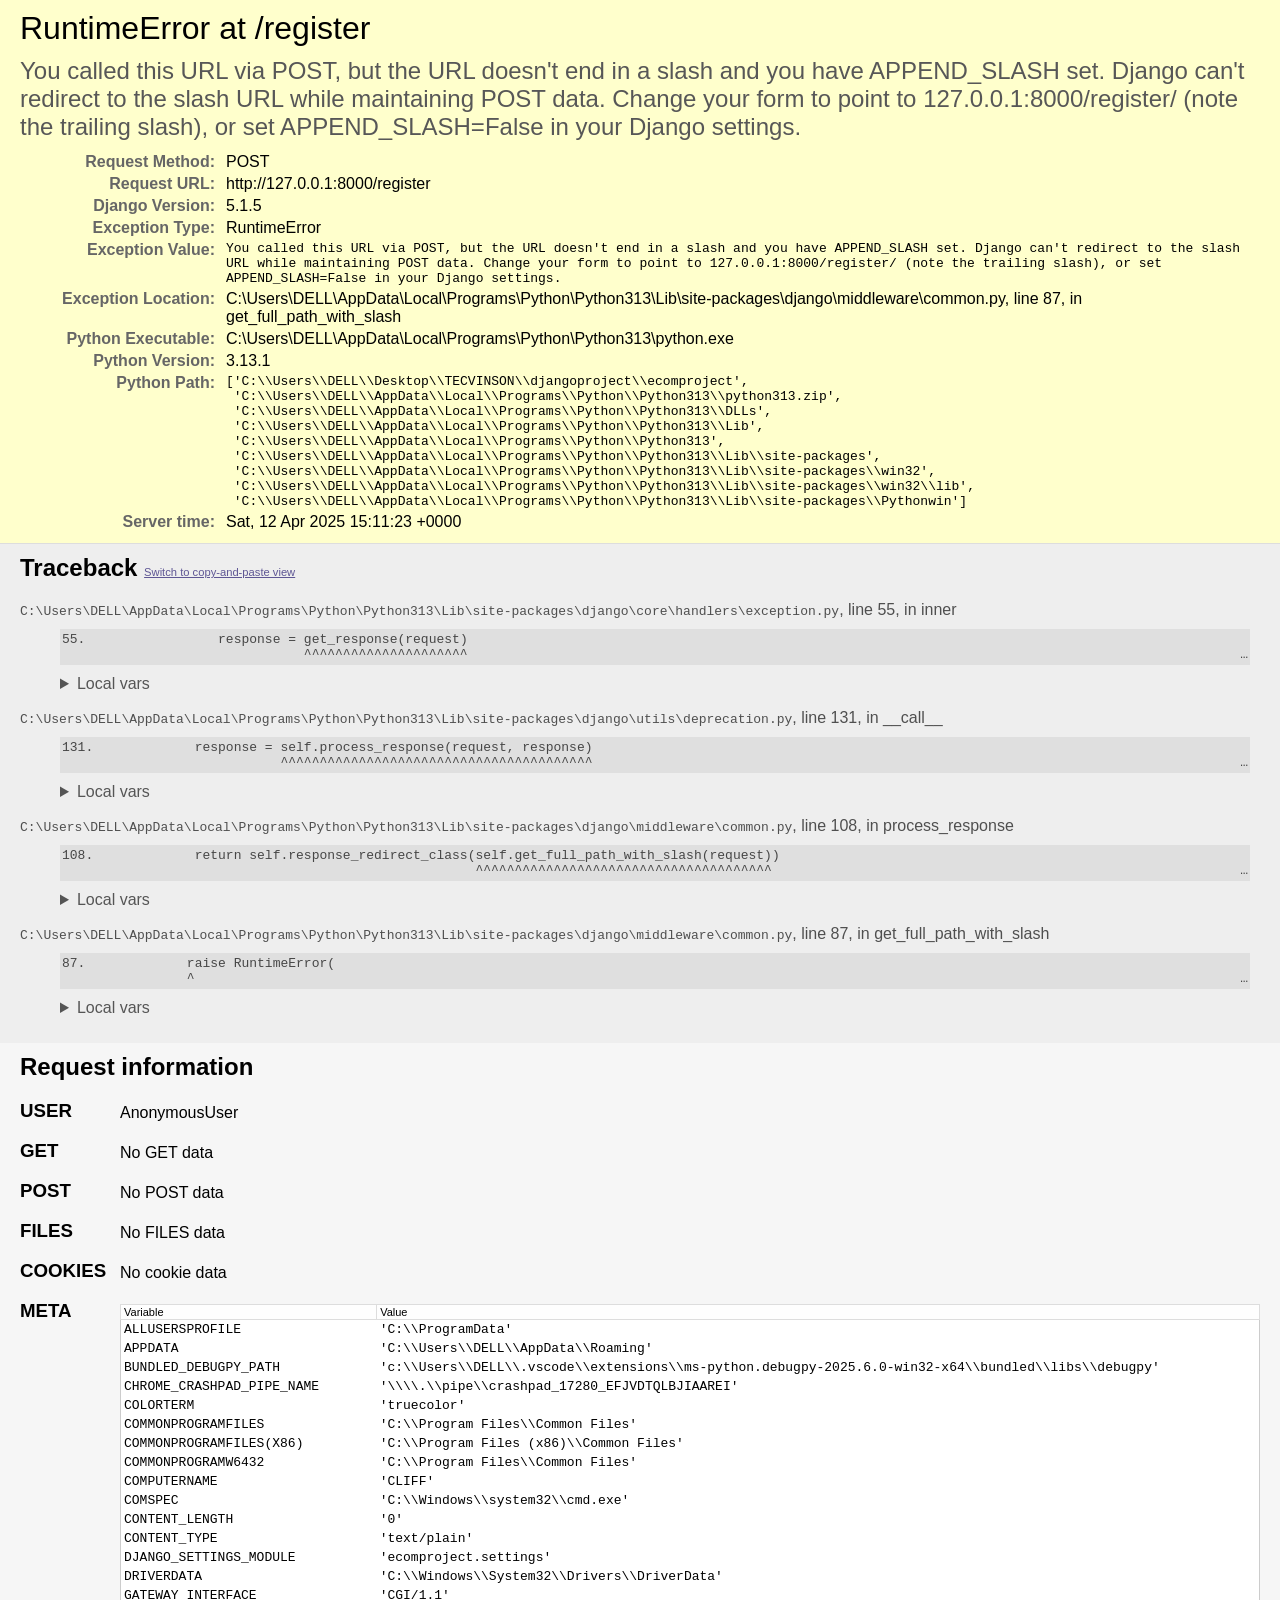
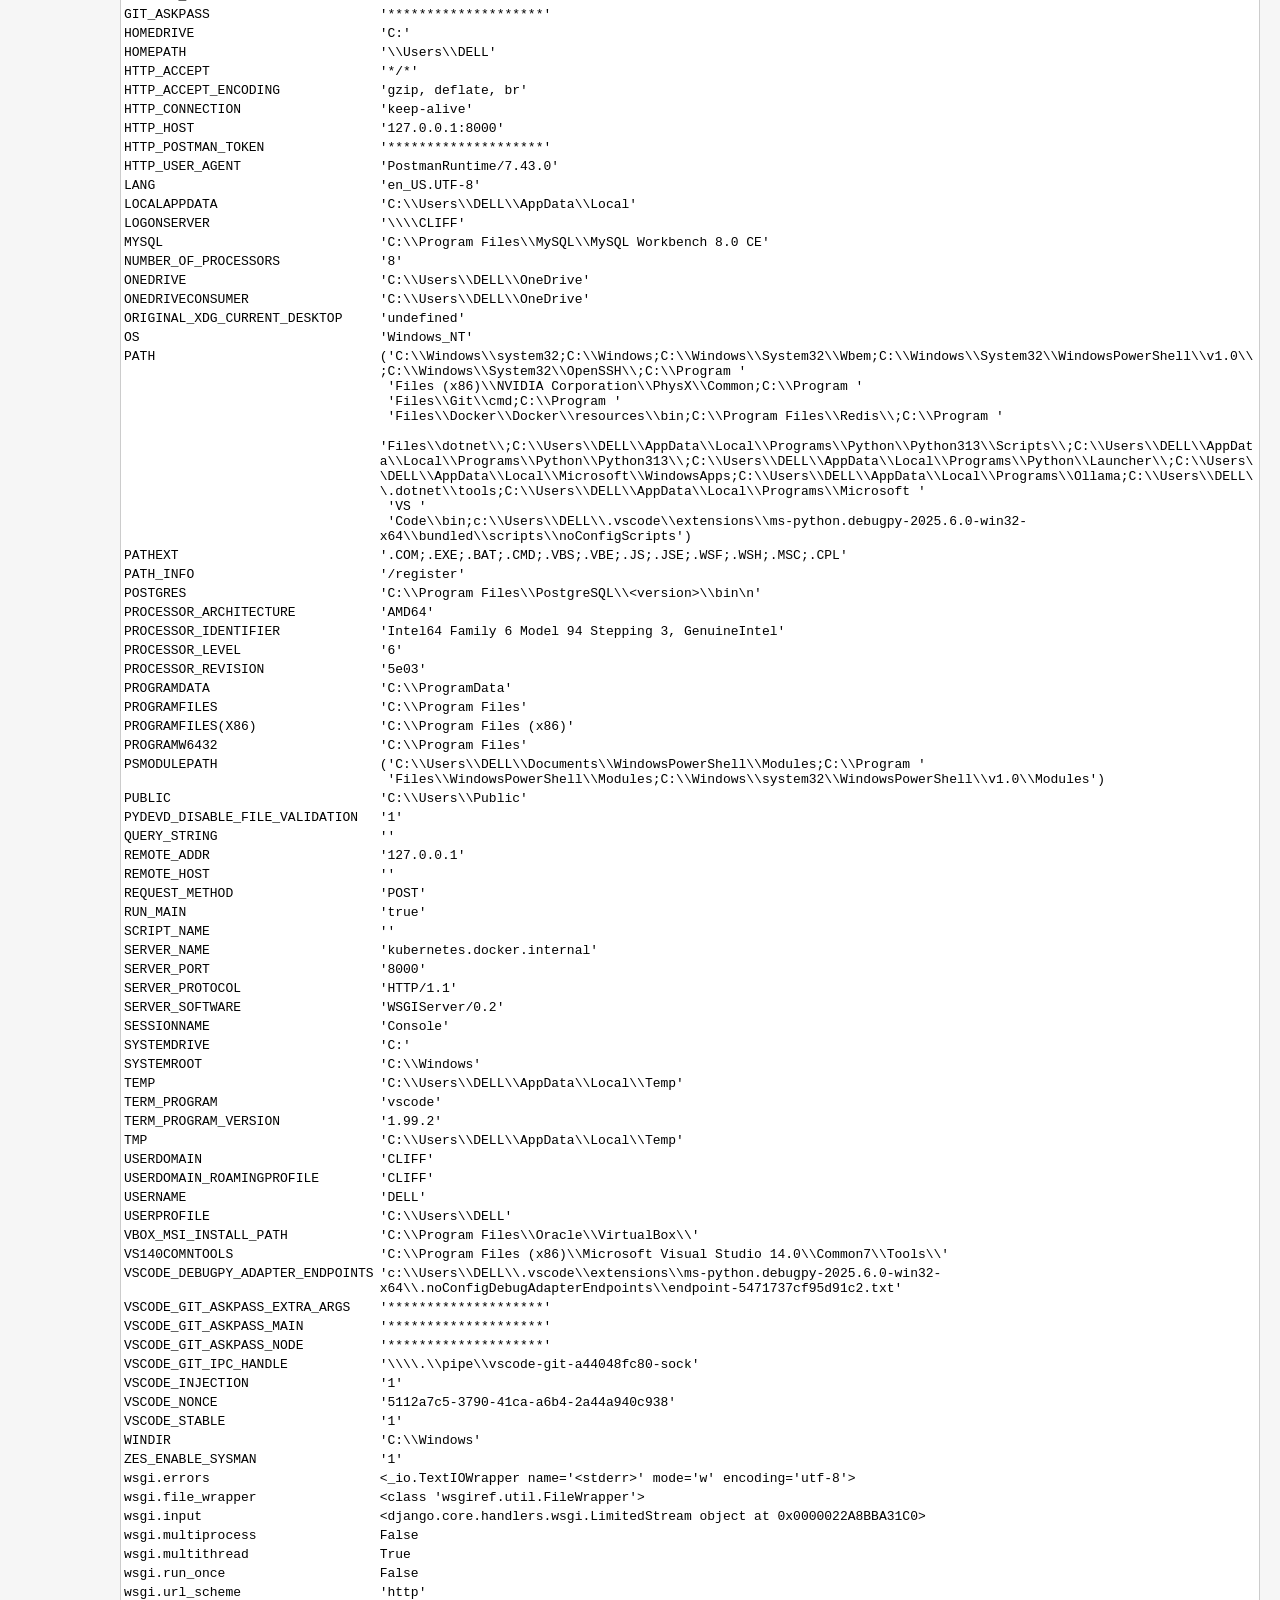
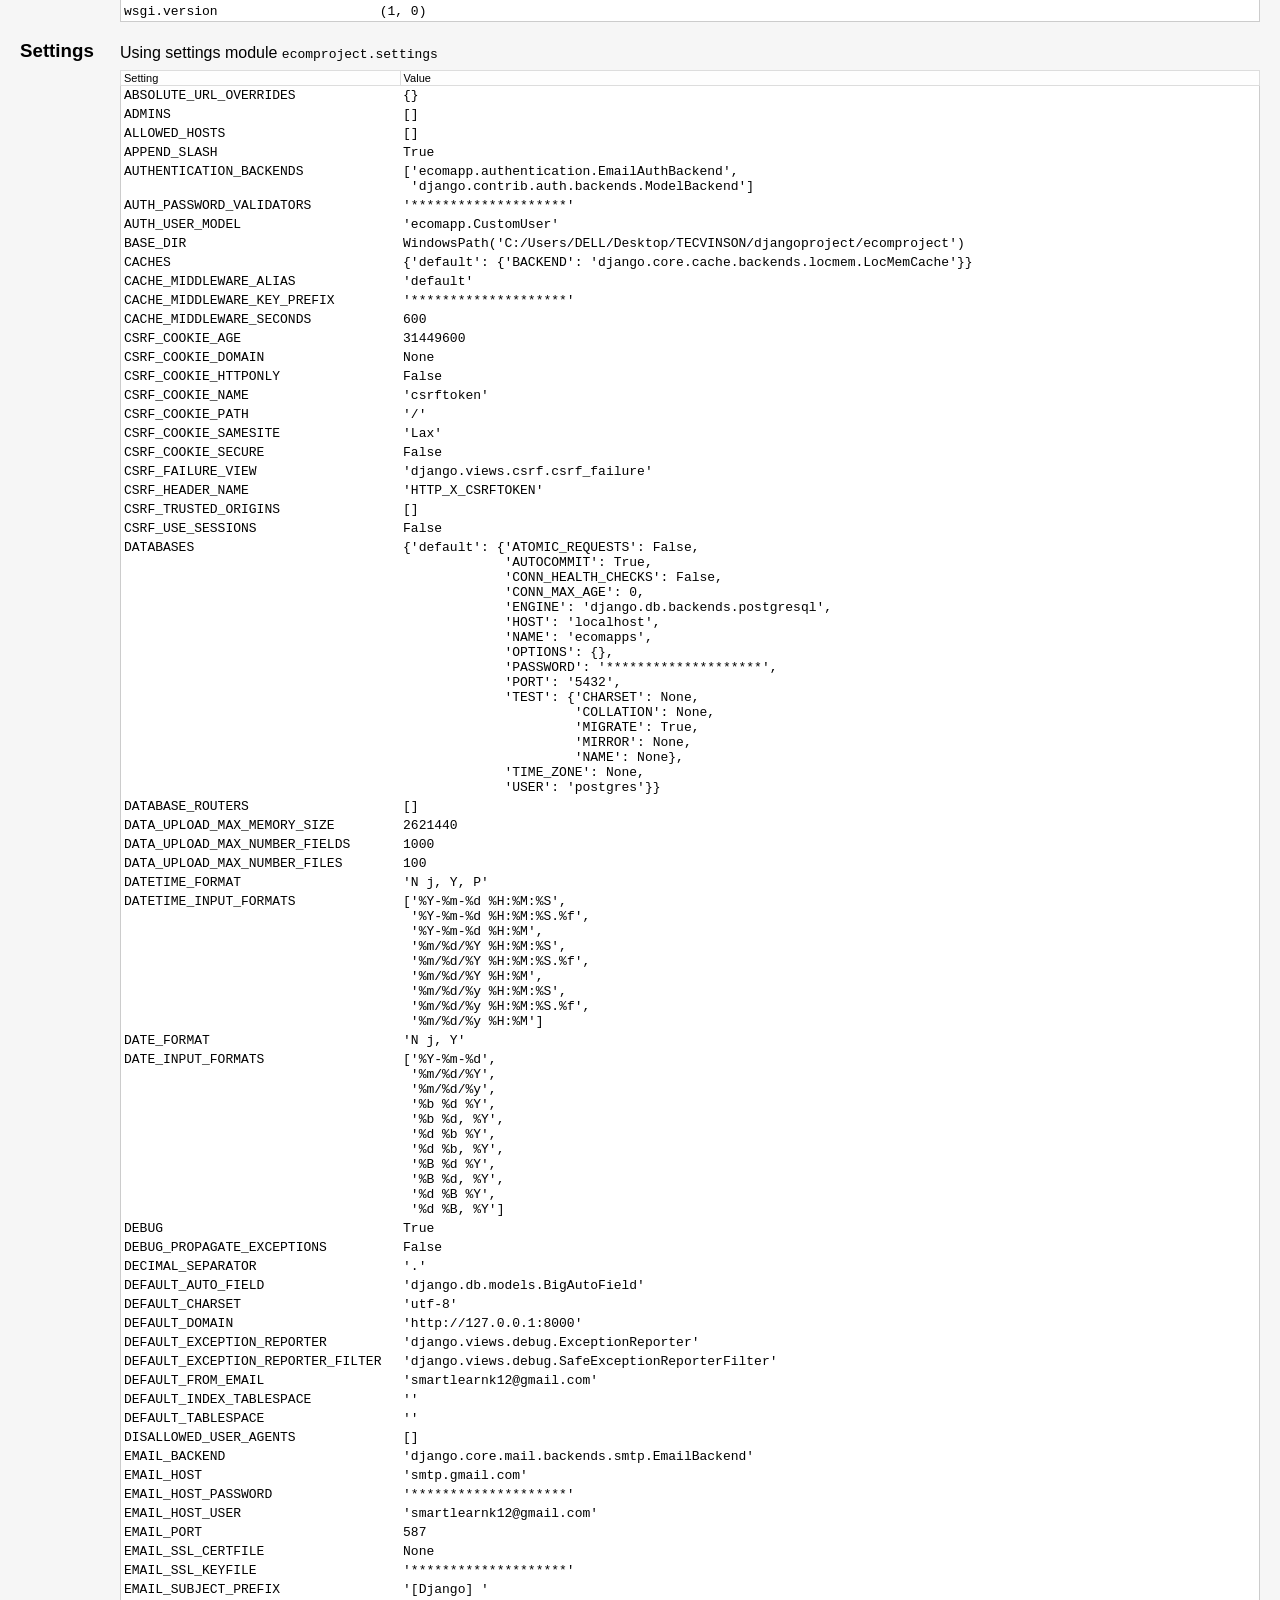
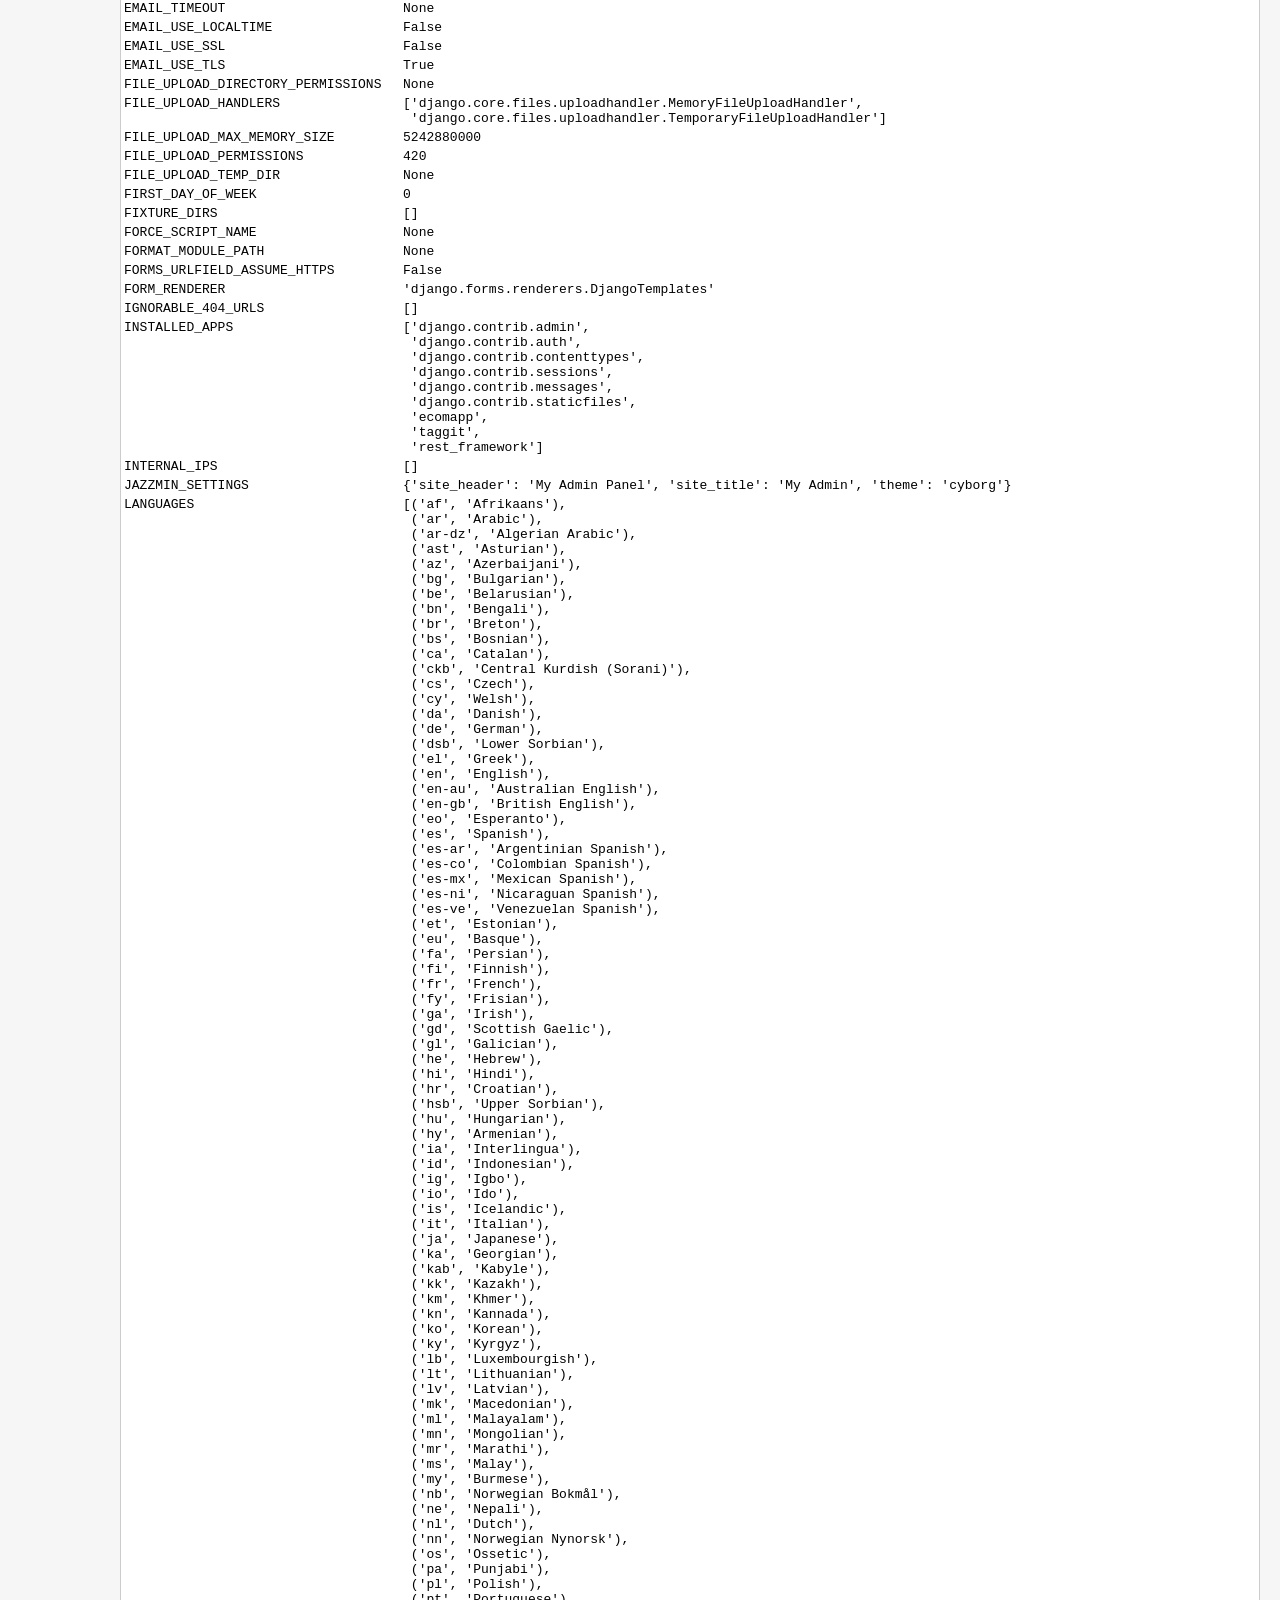
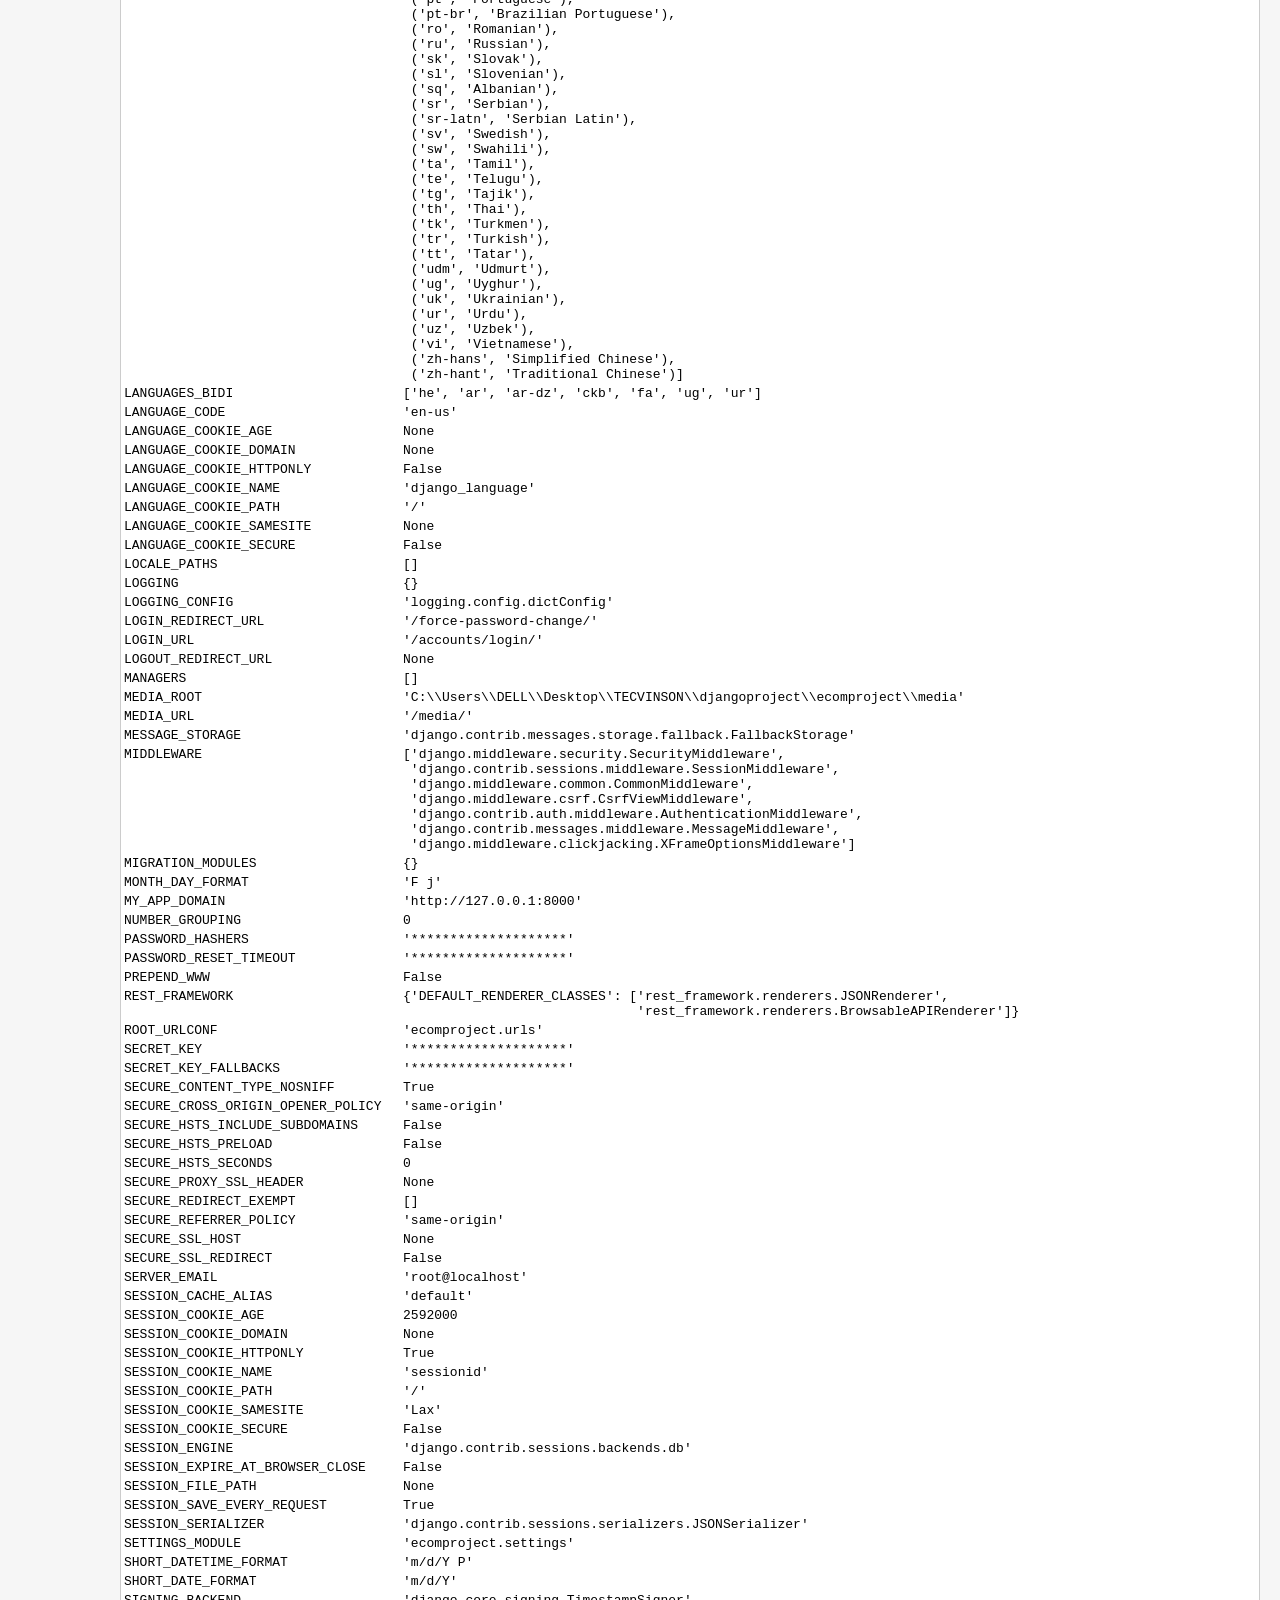
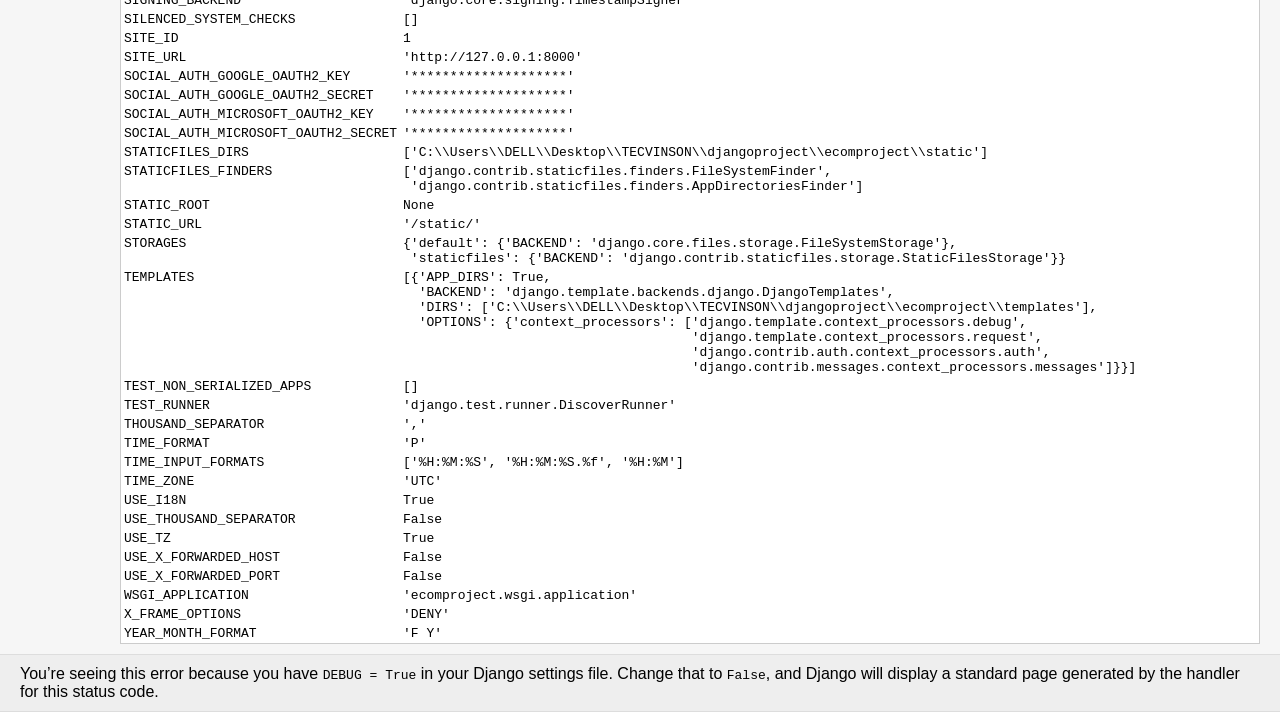
<file: ecomapp/templates/ecomapp/api.html>
<!DOCTYPE html>
<html lang="en">
<head>
  <meta http-equiv="content-type" content="text/html; charset=utf-8">
  <meta name="robots" content="NONE,NOARCHIVE">
  <title>RuntimeError
          at /register</title>
  <style>
    html * { padding:0; margin:0; }
    body * { padding:10px 20px; }
    body * * { padding:0; }
    body { font-family: sans-serif; background-color:#fff; color:#000; }
    body > :where(header, main, footer) { border-bottom:1px solid #ddd; }
    h1 { font-weight:normal; }
    h2 { margin-bottom:.8em; }
    h3 { margin:1em 0 .5em 0; }
    h4 { margin:0 0 .5em 0; font-weight: normal; }
    code, pre { font-size: 100%; white-space: pre-wrap; word-break: break-word; }
    summary { cursor: pointer; }
    table { border:1px solid #ccc; border-collapse: collapse; width:100%; background:white; }
    tbody td, tbody th { vertical-align:top; padding:2px 3px; }
    thead th {
      padding:1px 6px 1px 3px; background:#fefefe; text-align:left;
      font-weight:normal; font-size: 0.6875rem; border:1px solid #ddd;
    }
    tbody th { width:12em; text-align:right; color:#666; padding-right:.5em; }
    table.vars { margin:5px 10px 2px 40px; width: auto; }
    table.vars td, table.req td { font-family:monospace; }
    table td.code { width:100%; }
    table td.code pre { overflow:hidden; }
    table.source th { color:#666; }
    table.source td { font-family:monospace; white-space:pre; border-bottom:1px solid #eee; }
    ul.traceback { list-style-type:none; color: #222; }
    ul.traceback li.cause { word-break: break-word; }
    ul.traceback li.frame { padding-bottom:1em; color:#4f4f4f; }
    ul.traceback li.user { background-color:#e0e0e0; color:#000 }
    div.context { padding:10px 0; overflow:hidden; }
    div.context ol { padding-left:30px; margin:0 10px; list-style-position: inside; }
    div.context ol li { font-family:monospace; white-space:pre; color:#777; cursor:pointer; padding-left: 2px; }
    div.context ol li pre { display:inline; }
    div.context ol.context-line li { color:#464646; background-color:#dfdfdf; padding: 3px 2px; }
    div.context ol.context-line li span { position:absolute; right:32px; }
    .user div.context ol.context-line li { background-color:#bbb; color:#000; }
    .user div.context ol li { color:#666; }
    div.commands, summary.commands { margin-left: 40px; }
    div.commands a, summary.commands { color:#555; text-decoration:none; }
    .user div.commands a { color: black; }
    #summary { background: #ffc; }
    #summary h2 { font-weight: normal; color: #666; }
    #info { padding: 0; }
    #info > * { padding:10px 20px; }
    #explanation { background:#eee; }
    #template, #template-not-exist { background:#f6f6f6; }
    #template-not-exist ul { margin: 0 0 10px 20px; }
    #template-not-exist .postmortem-section { margin-bottom: 3px; }
    #unicode-hint { background:#eee; }
    #traceback { background:#eee; }
    #requestinfo { background:#f6f6f6; padding-left:120px; }
    #summary table { border:none; background:transparent; }
    #requestinfo h2, #requestinfo h3 { position:relative; margin-left:-100px; }
    #requestinfo h3 { margin-bottom:-1em; }
    .error { background: #ffc; }
    .specific { color:#cc3300; font-weight:bold; }
    h2 span.commands { font-size: 0.7rem; font-weight:normal; }
    span.commands a:link {color:#5E5694;}
    pre.exception_value { font-family: sans-serif; color: #575757; font-size: 1.5rem; margin: 10px 0 10px 0; }
    .append-bottom { margin-bottom: 10px; }
    .fname { user-select: all; }
  </style>
  
  <script>
    function hideAll(elems) {
      for (var e = 0; e < elems.length; e++) {
        elems[e].style.display = 'none';
      }
    }
    window.onload = function() {
      hideAll(document.querySelectorAll('ol.pre-context'));
      hideAll(document.querySelectorAll('ol.post-context'));
      hideAll(document.querySelectorAll('div.pastebin'));
    }
    function toggle() {
      for (var i = 0; i < arguments.length; i++) {
        var e = document.getElementById(arguments[i]);
        if (e) {
          e.style.display = e.style.display == 'none' ? 'block': 'none';
        }
      }
      return false;
    }
    function switchPastebinFriendly(link) {
      s1 = "Switch to copy-and-paste view";
      s2 = "Switch back to interactive view";
      link.textContent = link.textContent.trim() == s1 ? s2: s1;
      toggle('browserTraceback', 'pastebinTraceback');
      return false;
    }
  </script>
  
</head>
<body>
<header id="summary">
  <h1>RuntimeError
       at /register</h1>
  <pre class="exception_value">You called this URL via POST, but the URL doesn&#x27;t end in a slash and you have APPEND_SLASH set. Django can&#x27;t redirect to the slash URL while maintaining POST data. Change your form to point to 127.0.0.1:8000/register/ (note the trailing slash), or set APPEND_SLASH=False in your Django settings.</pre>
  <table class="meta">

    <tr>
      <th scope="row">Request Method:</th>
      <td>POST</td>
    </tr>
    <tr>
      <th scope="row">Request URL:</th>
      <td>http://127.0.0.1:8000/register</td>
    </tr>

    <tr>
      <th scope="row">Django Version:</th>
      <td>5.1.5</td>
    </tr>

    <tr>
      <th scope="row">Exception Type:</th>
      <td>RuntimeError</td>
    </tr>


    <tr>
      <th scope="row">Exception Value:</th>
      <td><pre>You called this URL via POST, but the URL doesn&#x27;t end in a slash and you have APPEND_SLASH set. Django can&#x27;t redirect to the slash URL while maintaining POST data. Change your form to point to 127.0.0.1:8000/register/ (note the trailing slash), or set APPEND_SLASH=False in your Django settings.</pre></td>
    </tr>


    <tr>
      <th scope="row">Exception Location:</th>
      <td><span class="fname">C:\Users\DELL\AppData\Local\Programs\Python\Python313\Lib\site-packages\django\middleware\common.py</span>, line 87, in get_full_path_with_slash</td>
    </tr>


    <tr>
      <th scope="row">Python Executable:</th>
      <td>C:\Users\DELL\AppData\Local\Programs\Python\Python313\python.exe</td>
    </tr>
    <tr>
      <th scope="row">Python Version:</th>
      <td>3.13.1</td>
    </tr>
    <tr>
      <th scope="row">Python Path:</th>
      <td><pre><code>[&#x27;C:\\Users\\DELL\\Desktop\\TECVINSON\\djangoproject\\ecomproject&#x27;,
 &#x27;C:\\Users\\DELL\\AppData\\Local\\Programs\\Python\\Python313\\python313.zip&#x27;,
 &#x27;C:\\Users\\DELL\\AppData\\Local\\Programs\\Python\\Python313\\DLLs&#x27;,
 &#x27;C:\\Users\\DELL\\AppData\\Local\\Programs\\Python\\Python313\\Lib&#x27;,
 &#x27;C:\\Users\\DELL\\AppData\\Local\\Programs\\Python\\Python313&#x27;,
 &#x27;C:\\Users\\DELL\\AppData\\Local\\Programs\\Python\\Python313\\Lib\\site-packages&#x27;,
 &#x27;C:\\Users\\DELL\\AppData\\Local\\Programs\\Python\\Python313\\Lib\\site-packages\\win32&#x27;,
 &#x27;C:\\Users\\DELL\\AppData\\Local\\Programs\\Python\\Python313\\Lib\\site-packages\\win32\\lib&#x27;,
 &#x27;C:\\Users\\DELL\\AppData\\Local\\Programs\\Python\\Python313\\Lib\\site-packages\\Pythonwin&#x27;]</code></pre></td>
    </tr>
    <tr>
      <th scope="row">Server time:</th>
      <td>Sat, 12 Apr 2025 15:11:23 +0000</td>
    </tr>
  </table>
</header>

<main id="info">




<div id="traceback">
  <h2>Traceback <span class="commands"><a href="#" onclick="return switchPastebinFriendly(this);">
    Switch to copy-and-paste view</a></span>
  </h2>
  <div id="browserTraceback">
    <ul class="traceback">
      
        
        <li class="frame django">
          
            <code class="fname">C:\Users\DELL\AppData\Local\Programs\Python\Python313\Lib\site-packages\django\core\handlers\exception.py</code>, line 55, in inner
          

          
            <div class="context" id="c2381756257280">
              
                <ol start="48" class="pre-context" id="pre2381756257280">
                
                  <li onclick="toggle('pre2381756257280', 'post2381756257280')"><pre></pre></li>
                
                  <li onclick="toggle('pre2381756257280', 'post2381756257280')"><pre>        return inner</pre></li>
                
                  <li onclick="toggle('pre2381756257280', 'post2381756257280')"><pre>    else:</pre></li>
                
                  <li onclick="toggle('pre2381756257280', 'post2381756257280')"><pre></pre></li>
                
                  <li onclick="toggle('pre2381756257280', 'post2381756257280')"><pre>        @wraps(get_response)</pre></li>
                
                  <li onclick="toggle('pre2381756257280', 'post2381756257280')"><pre>        def inner(request):</pre></li>
                
                  <li onclick="toggle('pre2381756257280', 'post2381756257280')"><pre>            try:</pre></li>
                
                </ol>
              
              <ol start="55" class="context-line">
                <li onclick="toggle('pre2381756257280', 'post2381756257280')"><pre>                response = get_response(request)
                               ^^^^^^^^^^^^^^^^^^^^^</pre> <span>…</span></li>
              </ol>
              
                <ol start='56' class="post-context" id="post2381756257280">
                  
                  <li onclick="toggle('pre2381756257280', 'post2381756257280')"><pre>            except Exception as exc:</pre></li>
                  
                  <li onclick="toggle('pre2381756257280', 'post2381756257280')"><pre>                response = response_for_exception(request, exc)</pre></li>
                  
                  <li onclick="toggle('pre2381756257280', 'post2381756257280')"><pre>            return response</pre></li>
                  
                  <li onclick="toggle('pre2381756257280', 'post2381756257280')"><pre></pre></li>
                  
                  <li onclick="toggle('pre2381756257280', 'post2381756257280')"><pre>        return inner</pre></li>
                  
                  <li onclick="toggle('pre2381756257280', 'post2381756257280')"><pre></pre></li>
                  
              </ol>
              
            </div>
          

          
            
              <details>
                <summary class="commands">Local vars</summary>
            
            <table class="vars" id="v2381756257280">
              <thead>
                <tr>
                  <th scope="col">Variable</th>
                  <th scope="col">Value</th>
                </tr>
              </thead>
              <tbody>
                
                  <tr>
                    <td>exc</td>
                    <td class="code"><pre>RuntimeError(&quot;You called this URL via POST, but the URL doesn&#x27;t end in a slash and you have APPEND_SLASH set. Django can&#x27;t redirect to the slash URL while maintaining POST data. Change your form to point to 127.0.0.1:8000/register/ (note the trailing slash), or set APPEND_SLASH=False in your Django settings.&quot;)</pre></td>
                  </tr>
                
                  <tr>
                    <td>get_response</td>
                    <td class="code"><pre>&lt;CommonMiddleware get_response=convert_exception_to_response.&lt;locals&gt;.inner&gt;</pre></td>
                  </tr>
                
                  <tr>
                    <td>request</td>
                    <td class="code"><pre>&lt;WSGIRequest: POST &#x27;/register&#x27;&gt;</pre></td>
                  </tr>
                
              </tbody>
            </table>
            </details>
          
        </li>
      
        
        <li class="frame django">
          
            <code class="fname">C:\Users\DELL\AppData\Local\Programs\Python\Python313\Lib\site-packages\django\utils\deprecation.py</code>, line 131, in __call__
          

          
            <div class="context" id="c2381756263872">
              
                <ol start="124" class="pre-context" id="pre2381756263872">
                
                  <li onclick="toggle('pre2381756263872', 'post2381756263872')"><pre>        if self.async_mode:</pre></li>
                
                  <li onclick="toggle('pre2381756263872', 'post2381756263872')"><pre>            return self.__acall__(request)</pre></li>
                
                  <li onclick="toggle('pre2381756263872', 'post2381756263872')"><pre>        response = None</pre></li>
                
                  <li onclick="toggle('pre2381756263872', 'post2381756263872')"><pre>        if hasattr(self, &quot;process_request&quot;):</pre></li>
                
                  <li onclick="toggle('pre2381756263872', 'post2381756263872')"><pre>            response = self.process_request(request)</pre></li>
                
                  <li onclick="toggle('pre2381756263872', 'post2381756263872')"><pre>        response = response or self.get_response(request)</pre></li>
                
                  <li onclick="toggle('pre2381756263872', 'post2381756263872')"><pre>        if hasattr(self, &quot;process_response&quot;):</pre></li>
                
                </ol>
              
              <ol start="131" class="context-line">
                <li onclick="toggle('pre2381756263872', 'post2381756263872')"><pre>            response = self.process_response(request, response)
                            ^^^^^^^^^^^^^^^^^^^^^^^^^^^^^^^^^^^^^^^^</pre> <span>…</span></li>
              </ol>
              
                <ol start='132' class="post-context" id="post2381756263872">
                  
                  <li onclick="toggle('pre2381756263872', 'post2381756263872')"><pre>        return response</pre></li>
                  
                  <li onclick="toggle('pre2381756263872', 'post2381756263872')"><pre></pre></li>
                  
                  <li onclick="toggle('pre2381756263872', 'post2381756263872')"><pre>    async def __acall__(self, request):</pre></li>
                  
                  <li onclick="toggle('pre2381756263872', 'post2381756263872')"><pre>        &quot;&quot;&quot;</pre></li>
                  
                  <li onclick="toggle('pre2381756263872', 'post2381756263872')"><pre>        Async version of __call__ that is swapped in when an async request</pre></li>
                  
                  <li onclick="toggle('pre2381756263872', 'post2381756263872')"><pre>        is running.</pre></li>
                  
              </ol>
              
            </div>
          

          
            
              <details>
                <summary class="commands">Local vars</summary>
            
            <table class="vars" id="v2381756263872">
              <thead>
                <tr>
                  <th scope="col">Variable</th>
                  <th scope="col">Value</th>
                </tr>
              </thead>
              <tbody>
                
                  <tr>
                    <td>request</td>
                    <td class="code"><pre>&lt;WSGIRequest: POST &#x27;/register&#x27;&gt;</pre></td>
                  </tr>
                
                  <tr>
                    <td>response</td>
                    <td class="code"><pre>&lt;HttpResponseNotFound status_code=404, &quot;text/html; charset=utf-8&quot;&gt;</pre></td>
                  </tr>
                
                  <tr>
                    <td>self</td>
                    <td class="code"><pre>&lt;CommonMiddleware get_response=convert_exception_to_response.&lt;locals&gt;.inner&gt;</pre></td>
                  </tr>
                
              </tbody>
            </table>
            </details>
          
        </li>
      
        
        <li class="frame django">
          
            <code class="fname">C:\Users\DELL\AppData\Local\Programs\Python\Python313\Lib\site-packages\django\middleware\common.py</code>, line 108, in process_response
          

          
            <div class="context" id="c2381756266944">
              
                <ol start="101" class="pre-context" id="pre2381756266944">
                
                  <li onclick="toggle('pre2381756266944', 'post2381756266944')"><pre>        &quot;&quot;&quot;</pre></li>
                
                  <li onclick="toggle('pre2381756266944', 'post2381756266944')"><pre>        When the status code of the response is 404, it may redirect to a path</pre></li>
                
                  <li onclick="toggle('pre2381756266944', 'post2381756266944')"><pre>        with an appended slash if should_redirect_with_slash() returns True.</pre></li>
                
                  <li onclick="toggle('pre2381756266944', 'post2381756266944')"><pre>        &quot;&quot;&quot;</pre></li>
                
                  <li onclick="toggle('pre2381756266944', 'post2381756266944')"><pre>        # If the given URL is &quot;Not Found&quot;, then check if we should redirect to</pre></li>
                
                  <li onclick="toggle('pre2381756266944', 'post2381756266944')"><pre>        # a path with a slash appended.</pre></li>
                
                  <li onclick="toggle('pre2381756266944', 'post2381756266944')"><pre>        if response.status_code == 404 and self.should_redirect_with_slash(request):</pre></li>
                
                </ol>
              
              <ol start="108" class="context-line">
                <li onclick="toggle('pre2381756266944', 'post2381756266944')"><pre>            return self.response_redirect_class(self.get_full_path_with_slash(request))
                                                     ^^^^^^^^^^^^^^^^^^^^^^^^^^^^^^^^^^^^^^</pre> <span>…</span></li>
              </ol>
              
                <ol start='109' class="post-context" id="post2381756266944">
                  
                  <li onclick="toggle('pre2381756266944', 'post2381756266944')"><pre></pre></li>
                  
                  <li onclick="toggle('pre2381756266944', 'post2381756266944')"><pre>        # Add the Content-Length header to non-streaming responses if not</pre></li>
                  
                  <li onclick="toggle('pre2381756266944', 'post2381756266944')"><pre>        # already set.</pre></li>
                  
                  <li onclick="toggle('pre2381756266944', 'post2381756266944')"><pre>        if not response.streaming and not response.has_header(&quot;Content-Length&quot;):</pre></li>
                  
                  <li onclick="toggle('pre2381756266944', 'post2381756266944')"><pre>            response.headers[&quot;Content-Length&quot;] = str(len(response.content))</pre></li>
                  
                  <li onclick="toggle('pre2381756266944', 'post2381756266944')"><pre></pre></li>
                  
              </ol>
              
            </div>
          

          
            
              <details>
                <summary class="commands">Local vars</summary>
            
            <table class="vars" id="v2381756266944">
              <thead>
                <tr>
                  <th scope="col">Variable</th>
                  <th scope="col">Value</th>
                </tr>
              </thead>
              <tbody>
                
                  <tr>
                    <td>request</td>
                    <td class="code"><pre>&lt;WSGIRequest: POST &#x27;/register&#x27;&gt;</pre></td>
                  </tr>
                
                  <tr>
                    <td>response</td>
                    <td class="code"><pre>&lt;HttpResponseNotFound status_code=404, &quot;text/html; charset=utf-8&quot;&gt;</pre></td>
                  </tr>
                
                  <tr>
                    <td>self</td>
                    <td class="code"><pre>&lt;CommonMiddleware get_response=convert_exception_to_response.&lt;locals&gt;.inner&gt;</pre></td>
                  </tr>
                
              </tbody>
            </table>
            </details>
          
        </li>
      
        
        <li class="frame django">
          
            <code class="fname">C:\Users\DELL\AppData\Local\Programs\Python\Python313\Lib\site-packages\django\middleware\common.py</code>, line 87, in get_full_path_with_slash
          

          
            <div class="context" id="c2381756267264">
              
                <ol start="80" class="pre-context" id="pre2381756267264">
                
                  <li onclick="toggle('pre2381756267264', 'post2381756267264')"><pre>        Raise a RuntimeError if settings.DEBUG is True and request.method is</pre></li>
                
                  <li onclick="toggle('pre2381756267264', 'post2381756267264')"><pre>        DELETE, POST, PUT, or PATCH.</pre></li>
                
                  <li onclick="toggle('pre2381756267264', 'post2381756267264')"><pre>        &quot;&quot;&quot;</pre></li>
                
                  <li onclick="toggle('pre2381756267264', 'post2381756267264')"><pre>        new_path = request.get_full_path(force_append_slash=True)</pre></li>
                
                  <li onclick="toggle('pre2381756267264', 'post2381756267264')"><pre>        # Prevent construction of scheme relative urls.</pre></li>
                
                  <li onclick="toggle('pre2381756267264', 'post2381756267264')"><pre>        new_path = escape_leading_slashes(new_path)</pre></li>
                
                  <li onclick="toggle('pre2381756267264', 'post2381756267264')"><pre>        if settings.DEBUG and request.method in (&quot;DELETE&quot;, &quot;POST&quot;, &quot;PUT&quot;, &quot;PATCH&quot;):</pre></li>
                
                </ol>
              
              <ol start="87" class="context-line">
                <li onclick="toggle('pre2381756267264', 'post2381756267264')"><pre>            raise RuntimeError(
                ^</pre> <span>…</span></li>
              </ol>
              
                <ol start='88' class="post-context" id="post2381756267264">
                  
                  <li onclick="toggle('pre2381756267264', 'post2381756267264')"><pre>                &quot;You called this URL via %(method)s, but the URL doesn&#x27;t end &quot;</pre></li>
                  
                  <li onclick="toggle('pre2381756267264', 'post2381756267264')"><pre>                &quot;in a slash and you have APPEND_SLASH set. Django can&#x27;t &quot;</pre></li>
                  
                  <li onclick="toggle('pre2381756267264', 'post2381756267264')"><pre>                &quot;redirect to the slash URL while maintaining %(method)s data. &quot;</pre></li>
                  
                  <li onclick="toggle('pre2381756267264', 'post2381756267264')"><pre>                &quot;Change your form to point to %(url)s (note the trailing &quot;</pre></li>
                  
                  <li onclick="toggle('pre2381756267264', 'post2381756267264')"><pre>                &quot;slash), or set APPEND_SLASH=False in your Django settings.&quot;</pre></li>
                  
                  <li onclick="toggle('pre2381756267264', 'post2381756267264')"><pre>                % {</pre></li>
                  
              </ol>
              
            </div>
          

          
            
              <details>
                <summary class="commands">Local vars</summary>
            
            <table class="vars" id="v2381756267264">
              <thead>
                <tr>
                  <th scope="col">Variable</th>
                  <th scope="col">Value</th>
                </tr>
              </thead>
              <tbody>
                
                  <tr>
                    <td>new_path</td>
                    <td class="code"><pre>&#x27;/register/&#x27;</pre></td>
                  </tr>
                
                  <tr>
                    <td>request</td>
                    <td class="code"><pre>&lt;WSGIRequest: POST &#x27;/register&#x27;&gt;</pre></td>
                  </tr>
                
                  <tr>
                    <td>self</td>
                    <td class="code"><pre>&lt;CommonMiddleware get_response=convert_exception_to_response.&lt;locals&gt;.inner&gt;</pre></td>
                  </tr>
                
              </tbody>
            </table>
            </details>
          
        </li>
      
    </ul>
  </div>

  <form action="https://dpaste.com/" name="pasteform" id="pasteform" method="post">
  <div id="pastebinTraceback" class="pastebin">
    <input type="hidden" name="language" value="PythonConsole">
    <input type="hidden" name="title"
      value="RuntimeError at /register">
    <input type="hidden" name="source" value="Django Dpaste Agent">
    <input type="hidden" name="poster" value="Django">
    <textarea name="content" id="traceback_area" cols="140" rows="25">
Environment:


Request Method: POST
Request URL: http://127.0.0.1:8000/register

Django Version: 5.1.5
Python Version: 3.13.1
Installed Applications:
[&#x27;django.contrib.admin&#x27;,
 &#x27;django.contrib.auth&#x27;,
 &#x27;django.contrib.contenttypes&#x27;,
 &#x27;django.contrib.sessions&#x27;,
 &#x27;django.contrib.messages&#x27;,
 &#x27;django.contrib.staticfiles&#x27;,
 &#x27;ecomapp&#x27;,
 &#x27;taggit&#x27;,
 &#x27;rest_framework&#x27;]
Installed Middleware:
[&#x27;django.middleware.security.SecurityMiddleware&#x27;,
 &#x27;django.contrib.sessions.middleware.SessionMiddleware&#x27;,
 &#x27;django.middleware.common.CommonMiddleware&#x27;,
 &#x27;django.middleware.csrf.CsrfViewMiddleware&#x27;,
 &#x27;django.contrib.auth.middleware.AuthenticationMiddleware&#x27;,
 &#x27;django.contrib.messages.middleware.MessageMiddleware&#x27;,
 &#x27;django.middleware.clickjacking.XFrameOptionsMiddleware&#x27;]



Traceback (most recent call last):
  File "C:\Users\DELL\AppData\Local\Programs\Python\Python313\Lib\site-packages\django\core\handlers\exception.py", line 55, in inner
    response = get_response(request)
               ^^^^^^^^^^^^^^^^^^^^^
  File "C:\Users\DELL\AppData\Local\Programs\Python\Python313\Lib\site-packages\django\utils\deprecation.py", line 131, in __call__
    response = self.process_response(request, response)
               ^^^^^^^^^^^^^^^^^^^^^^^^^^^^^^^^^^^^^^^^
  File "C:\Users\DELL\AppData\Local\Programs\Python\Python313\Lib\site-packages\django\middleware\common.py", line 108, in process_response
    return self.response_redirect_class(self.get_full_path_with_slash(request))
                                        ^^^^^^^^^^^^^^^^^^^^^^^^^^^^^^^^^^^^^^
  File "C:\Users\DELL\AppData\Local\Programs\Python\Python313\Lib\site-packages\django\middleware\common.py", line 87, in get_full_path_with_slash
    raise RuntimeError(
    ^

Exception Type: RuntimeError at /register
Exception Value: You called this URL via POST, but the URL doesn&#x27;t end in a slash and you have APPEND_SLASH set. Django can&#x27;t redirect to the slash URL while maintaining POST data. Change your form to point to 127.0.0.1:8000/register/ (note the trailing slash), or set APPEND_SLASH=False in your Django settings.
</textarea>
  <br><br>
  <input type="submit" value="Share this traceback on a public website">
  </div>
</form>

</div>


<div id="requestinfo">
  <h2>Request information</h2>


  
    <h3 id="user-info">USER</h3>
    <p>AnonymousUser</p>
  

  <h3 id="get-info">GET</h3>
  
    <p>No GET data</p>
  

  <h3 id="post-info">POST</h3>
  
    <p>No POST data</p>
  

  <h3 id="files-info">FILES</h3>
  
    <p>No FILES data</p>
  

  <h3 id="cookie-info">COOKIES</h3>
  
    <p>No cookie data</p>
  

  <h3 id="meta-info">META</h3>
  <table class="req">
    <thead>
      <tr>
        <th scope="col">Variable</th>
        <th scope="col">Value</th>
      </tr>
    </thead>
    <tbody>
      
        <tr>
          <td>ALLUSERSPROFILE</td>
          <td class="code"><pre>&#x27;C:\\ProgramData&#x27;</pre></td>
        </tr>
      
        <tr>
          <td>APPDATA</td>
          <td class="code"><pre>&#x27;C:\\Users\\DELL\\AppData\\Roaming&#x27;</pre></td>
        </tr>
      
        <tr>
          <td>BUNDLED_DEBUGPY_PATH</td>
          <td class="code"><pre>&#x27;c:\\Users\\DELL\\.vscode\\extensions\\ms-python.debugpy-2025.6.0-win32-x64\\bundled\\libs\\debugpy&#x27;</pre></td>
        </tr>
      
        <tr>
          <td>CHROME_CRASHPAD_PIPE_NAME</td>
          <td class="code"><pre>&#x27;\\\\.\\pipe\\crashpad_17280_EFJVDTQLBJIAAREI&#x27;</pre></td>
        </tr>
      
        <tr>
          <td>COLORTERM</td>
          <td class="code"><pre>&#x27;truecolor&#x27;</pre></td>
        </tr>
      
        <tr>
          <td>COMMONPROGRAMFILES</td>
          <td class="code"><pre>&#x27;C:\\Program Files\\Common Files&#x27;</pre></td>
        </tr>
      
        <tr>
          <td>COMMONPROGRAMFILES(X86)</td>
          <td class="code"><pre>&#x27;C:\\Program Files (x86)\\Common Files&#x27;</pre></td>
        </tr>
      
        <tr>
          <td>COMMONPROGRAMW6432</td>
          <td class="code"><pre>&#x27;C:\\Program Files\\Common Files&#x27;</pre></td>
        </tr>
      
        <tr>
          <td>COMPUTERNAME</td>
          <td class="code"><pre>&#x27;CLIFF&#x27;</pre></td>
        </tr>
      
        <tr>
          <td>COMSPEC</td>
          <td class="code"><pre>&#x27;C:\\Windows\\system32\\cmd.exe&#x27;</pre></td>
        </tr>
      
        <tr>
          <td>CONTENT_LENGTH</td>
          <td class="code"><pre>&#x27;0&#x27;</pre></td>
        </tr>
      
        <tr>
          <td>CONTENT_TYPE</td>
          <td class="code"><pre>&#x27;text/plain&#x27;</pre></td>
        </tr>
      
        <tr>
          <td>DJANGO_SETTINGS_MODULE</td>
          <td class="code"><pre>&#x27;ecomproject.settings&#x27;</pre></td>
        </tr>
      
        <tr>
          <td>DRIVERDATA</td>
          <td class="code"><pre>&#x27;C:\\Windows\\System32\\Drivers\\DriverData&#x27;</pre></td>
        </tr>
      
        <tr>
          <td>GATEWAY_INTERFACE</td>
          <td class="code"><pre>&#x27;CGI/1.1&#x27;</pre></td>
        </tr>
      
        <tr>
          <td>GIT_ASKPASS</td>
          <td class="code"><pre>&#x27;********************&#x27;</pre></td>
        </tr>
      
        <tr>
          <td>HOMEDRIVE</td>
          <td class="code"><pre>&#x27;C:&#x27;</pre></td>
        </tr>
      
        <tr>
          <td>HOMEPATH</td>
          <td class="code"><pre>&#x27;\\Users\\DELL&#x27;</pre></td>
        </tr>
      
        <tr>
          <td>HTTP_ACCEPT</td>
          <td class="code"><pre>&#x27;*/*&#x27;</pre></td>
        </tr>
      
        <tr>
          <td>HTTP_ACCEPT_ENCODING</td>
          <td class="code"><pre>&#x27;gzip, deflate, br&#x27;</pre></td>
        </tr>
      
        <tr>
          <td>HTTP_CONNECTION</td>
          <td class="code"><pre>&#x27;keep-alive&#x27;</pre></td>
        </tr>
      
        <tr>
          <td>HTTP_HOST</td>
          <td class="code"><pre>&#x27;127.0.0.1:8000&#x27;</pre></td>
        </tr>
      
        <tr>
          <td>HTTP_POSTMAN_TOKEN</td>
          <td class="code"><pre>&#x27;********************&#x27;</pre></td>
        </tr>
      
        <tr>
          <td>HTTP_USER_AGENT</td>
          <td class="code"><pre>&#x27;PostmanRuntime/7.43.0&#x27;</pre></td>
        </tr>
      
        <tr>
          <td>LANG</td>
          <td class="code"><pre>&#x27;en_US.UTF-8&#x27;</pre></td>
        </tr>
      
        <tr>
          <td>LOCALAPPDATA</td>
          <td class="code"><pre>&#x27;C:\\Users\\DELL\\AppData\\Local&#x27;</pre></td>
        </tr>
      
        <tr>
          <td>LOGONSERVER</td>
          <td class="code"><pre>&#x27;\\\\CLIFF&#x27;</pre></td>
        </tr>
      
        <tr>
          <td>MYSQL</td>
          <td class="code"><pre>&#x27;C:\\Program Files\\MySQL\\MySQL Workbench 8.0 CE&#x27;</pre></td>
        </tr>
      
        <tr>
          <td>NUMBER_OF_PROCESSORS</td>
          <td class="code"><pre>&#x27;8&#x27;</pre></td>
        </tr>
      
        <tr>
          <td>ONEDRIVE</td>
          <td class="code"><pre>&#x27;C:\\Users\\DELL\\OneDrive&#x27;</pre></td>
        </tr>
      
        <tr>
          <td>ONEDRIVECONSUMER</td>
          <td class="code"><pre>&#x27;C:\\Users\\DELL\\OneDrive&#x27;</pre></td>
        </tr>
      
        <tr>
          <td>ORIGINAL_XDG_CURRENT_DESKTOP</td>
          <td class="code"><pre>&#x27;undefined&#x27;</pre></td>
        </tr>
      
        <tr>
          <td>OS</td>
          <td class="code"><pre>&#x27;Windows_NT&#x27;</pre></td>
        </tr>
      
        <tr>
          <td>PATH</td>
          <td class="code"><pre>(&#x27;C:\\Windows\\system32;C:\\Windows;C:\\Windows\\System32\\Wbem;C:\\Windows\\System32\\WindowsPowerShell\\v1.0\\;C:\\Windows\\System32\\OpenSSH\\;C:\\Program &#x27;
 &#x27;Files (x86)\\NVIDIA Corporation\\PhysX\\Common;C:\\Program &#x27;
 &#x27;Files\\Git\\cmd;C:\\Program &#x27;
 &#x27;Files\\Docker\\Docker\\resources\\bin;C:\\Program Files\\Redis\\;C:\\Program &#x27;
 &#x27;Files\\dotnet\\;C:\\Users\\DELL\\AppData\\Local\\Programs\\Python\\Python313\\Scripts\\;C:\\Users\\DELL\\AppData\\Local\\Programs\\Python\\Python313\\;C:\\Users\\DELL\\AppData\\Local\\Programs\\Python\\Launcher\\;C:\\Users\\DELL\\AppData\\Local\\Microsoft\\WindowsApps;C:\\Users\\DELL\\AppData\\Local\\Programs\\Ollama;C:\\Users\\DELL\\.dotnet\\tools;C:\\Users\\DELL\\AppData\\Local\\Programs\\Microsoft &#x27;
 &#x27;VS &#x27;
 &#x27;Code\\bin;c:\\Users\\DELL\\.vscode\\extensions\\ms-python.debugpy-2025.6.0-win32-x64\\bundled\\scripts\\noConfigScripts&#x27;)</pre></td>
        </tr>
      
        <tr>
          <td>PATHEXT</td>
          <td class="code"><pre>&#x27;.COM;.EXE;.BAT;.CMD;.VBS;.VBE;.JS;.JSE;.WSF;.WSH;.MSC;.CPL&#x27;</pre></td>
        </tr>
      
        <tr>
          <td>PATH_INFO</td>
          <td class="code"><pre>&#x27;/register&#x27;</pre></td>
        </tr>
      
        <tr>
          <td>POSTGRES</td>
          <td class="code"><pre>&#x27;C:\\Program Files\\PostgreSQL\\&lt;version&gt;\\bin\n&#x27;</pre></td>
        </tr>
      
        <tr>
          <td>PROCESSOR_ARCHITECTURE</td>
          <td class="code"><pre>&#x27;AMD64&#x27;</pre></td>
        </tr>
      
        <tr>
          <td>PROCESSOR_IDENTIFIER</td>
          <td class="code"><pre>&#x27;Intel64 Family 6 Model 94 Stepping 3, GenuineIntel&#x27;</pre></td>
        </tr>
      
        <tr>
          <td>PROCESSOR_LEVEL</td>
          <td class="code"><pre>&#x27;6&#x27;</pre></td>
        </tr>
      
        <tr>
          <td>PROCESSOR_REVISION</td>
          <td class="code"><pre>&#x27;5e03&#x27;</pre></td>
        </tr>
      
        <tr>
          <td>PROGRAMDATA</td>
          <td class="code"><pre>&#x27;C:\\ProgramData&#x27;</pre></td>
        </tr>
      
        <tr>
          <td>PROGRAMFILES</td>
          <td class="code"><pre>&#x27;C:\\Program Files&#x27;</pre></td>
        </tr>
      
        <tr>
          <td>PROGRAMFILES(X86)</td>
          <td class="code"><pre>&#x27;C:\\Program Files (x86)&#x27;</pre></td>
        </tr>
      
        <tr>
          <td>PROGRAMW6432</td>
          <td class="code"><pre>&#x27;C:\\Program Files&#x27;</pre></td>
        </tr>
      
        <tr>
          <td>PSMODULEPATH</td>
          <td class="code"><pre>(&#x27;C:\\Users\\DELL\\Documents\\WindowsPowerShell\\Modules;C:\\Program &#x27;
 &#x27;Files\\WindowsPowerShell\\Modules;C:\\Windows\\system32\\WindowsPowerShell\\v1.0\\Modules&#x27;)</pre></td>
        </tr>
      
        <tr>
          <td>PUBLIC</td>
          <td class="code"><pre>&#x27;C:\\Users\\Public&#x27;</pre></td>
        </tr>
      
        <tr>
          <td>PYDEVD_DISABLE_FILE_VALIDATION</td>
          <td class="code"><pre>&#x27;1&#x27;</pre></td>
        </tr>
      
        <tr>
          <td>QUERY_STRING</td>
          <td class="code"><pre>&#x27;&#x27;</pre></td>
        </tr>
      
        <tr>
          <td>REMOTE_ADDR</td>
          <td class="code"><pre>&#x27;127.0.0.1&#x27;</pre></td>
        </tr>
      
        <tr>
          <td>REMOTE_HOST</td>
          <td class="code"><pre>&#x27;&#x27;</pre></td>
        </tr>
      
        <tr>
          <td>REQUEST_METHOD</td>
          <td class="code"><pre>&#x27;POST&#x27;</pre></td>
        </tr>
      
        <tr>
          <td>RUN_MAIN</td>
          <td class="code"><pre>&#x27;true&#x27;</pre></td>
        </tr>
      
        <tr>
          <td>SCRIPT_NAME</td>
          <td class="code"><pre>&#x27;&#x27;</pre></td>
        </tr>
      
        <tr>
          <td>SERVER_NAME</td>
          <td class="code"><pre>&#x27;kubernetes.docker.internal&#x27;</pre></td>
        </tr>
      
        <tr>
          <td>SERVER_PORT</td>
          <td class="code"><pre>&#x27;8000&#x27;</pre></td>
        </tr>
      
        <tr>
          <td>SERVER_PROTOCOL</td>
          <td class="code"><pre>&#x27;HTTP/1.1&#x27;</pre></td>
        </tr>
      
        <tr>
          <td>SERVER_SOFTWARE</td>
          <td class="code"><pre>&#x27;WSGIServer/0.2&#x27;</pre></td>
        </tr>
      
        <tr>
          <td>SESSIONNAME</td>
          <td class="code"><pre>&#x27;Console&#x27;</pre></td>
        </tr>
      
        <tr>
          <td>SYSTEMDRIVE</td>
          <td class="code"><pre>&#x27;C:&#x27;</pre></td>
        </tr>
      
        <tr>
          <td>SYSTEMROOT</td>
          <td class="code"><pre>&#x27;C:\\Windows&#x27;</pre></td>
        </tr>
      
        <tr>
          <td>TEMP</td>
          <td class="code"><pre>&#x27;C:\\Users\\DELL\\AppData\\Local\\Temp&#x27;</pre></td>
        </tr>
      
        <tr>
          <td>TERM_PROGRAM</td>
          <td class="code"><pre>&#x27;vscode&#x27;</pre></td>
        </tr>
      
        <tr>
          <td>TERM_PROGRAM_VERSION</td>
          <td class="code"><pre>&#x27;1.99.2&#x27;</pre></td>
        </tr>
      
        <tr>
          <td>TMP</td>
          <td class="code"><pre>&#x27;C:\\Users\\DELL\\AppData\\Local\\Temp&#x27;</pre></td>
        </tr>
      
        <tr>
          <td>USERDOMAIN</td>
          <td class="code"><pre>&#x27;CLIFF&#x27;</pre></td>
        </tr>
      
        <tr>
          <td>USERDOMAIN_ROAMINGPROFILE</td>
          <td class="code"><pre>&#x27;CLIFF&#x27;</pre></td>
        </tr>
      
        <tr>
          <td>USERNAME</td>
          <td class="code"><pre>&#x27;DELL&#x27;</pre></td>
        </tr>
      
        <tr>
          <td>USERPROFILE</td>
          <td class="code"><pre>&#x27;C:\\Users\\DELL&#x27;</pre></td>
        </tr>
      
        <tr>
          <td>VBOX_MSI_INSTALL_PATH</td>
          <td class="code"><pre>&#x27;C:\\Program Files\\Oracle\\VirtualBox\\&#x27;</pre></td>
        </tr>
      
        <tr>
          <td>VS140COMNTOOLS</td>
          <td class="code"><pre>&#x27;C:\\Program Files (x86)\\Microsoft Visual Studio 14.0\\Common7\\Tools\\&#x27;</pre></td>
        </tr>
      
        <tr>
          <td>VSCODE_DEBUGPY_ADAPTER_ENDPOINTS</td>
          <td class="code"><pre>&#x27;c:\\Users\\DELL\\.vscode\\extensions\\ms-python.debugpy-2025.6.0-win32-x64\\.noConfigDebugAdapterEndpoints\\endpoint-5471737cf95d91c2.txt&#x27;</pre></td>
        </tr>
      
        <tr>
          <td>VSCODE_GIT_ASKPASS_EXTRA_ARGS</td>
          <td class="code"><pre>&#x27;********************&#x27;</pre></td>
        </tr>
      
        <tr>
          <td>VSCODE_GIT_ASKPASS_MAIN</td>
          <td class="code"><pre>&#x27;********************&#x27;</pre></td>
        </tr>
      
        <tr>
          <td>VSCODE_GIT_ASKPASS_NODE</td>
          <td class="code"><pre>&#x27;********************&#x27;</pre></td>
        </tr>
      
        <tr>
          <td>VSCODE_GIT_IPC_HANDLE</td>
          <td class="code"><pre>&#x27;\\\\.\\pipe\\vscode-git-a44048fc80-sock&#x27;</pre></td>
        </tr>
      
        <tr>
          <td>VSCODE_INJECTION</td>
          <td class="code"><pre>&#x27;1&#x27;</pre></td>
        </tr>
      
        <tr>
          <td>VSCODE_NONCE</td>
          <td class="code"><pre>&#x27;5112a7c5-3790-41ca-a6b4-2a44a940c938&#x27;</pre></td>
        </tr>
      
        <tr>
          <td>VSCODE_STABLE</td>
          <td class="code"><pre>&#x27;1&#x27;</pre></td>
        </tr>
      
        <tr>
          <td>WINDIR</td>
          <td class="code"><pre>&#x27;C:\\Windows&#x27;</pre></td>
        </tr>
      
        <tr>
          <td>ZES_ENABLE_SYSMAN</td>
          <td class="code"><pre>&#x27;1&#x27;</pre></td>
        </tr>
      
        <tr>
          <td>wsgi.errors</td>
          <td class="code"><pre>&lt;_io.TextIOWrapper name=&#x27;&lt;stderr&gt;&#x27; mode=&#x27;w&#x27; encoding=&#x27;utf-8&#x27;&gt;</pre></td>
        </tr>
      
        <tr>
          <td>wsgi.file_wrapper</td>
          <td class="code"><pre>&lt;class &#x27;wsgiref.util.FileWrapper&#x27;&gt;</pre></td>
        </tr>
      
        <tr>
          <td>wsgi.input</td>
          <td class="code"><pre>&lt;django.core.handlers.wsgi.LimitedStream object at 0x0000022A8BBA31C0&gt;</pre></td>
        </tr>
      
        <tr>
          <td>wsgi.multiprocess</td>
          <td class="code"><pre>False</pre></td>
        </tr>
      
        <tr>
          <td>wsgi.multithread</td>
          <td class="code"><pre>True</pre></td>
        </tr>
      
        <tr>
          <td>wsgi.run_once</td>
          <td class="code"><pre>False</pre></td>
        </tr>
      
        <tr>
          <td>wsgi.url_scheme</td>
          <td class="code"><pre>&#x27;http&#x27;</pre></td>
        </tr>
      
        <tr>
          <td>wsgi.version</td>
          <td class="code"><pre>(1, 0)</pre></td>
        </tr>
      
    </tbody>
  </table>


  <h3 id="settings-info">Settings</h3>
  <h4>Using settings module <code>ecomproject.settings</code></h4>
  <table class="req">
    <thead>
      <tr>
        <th scope="col">Setting</th>
        <th scope="col">Value</th>
      </tr>
    </thead>
    <tbody>
      
        <tr>
          <td>ABSOLUTE_URL_OVERRIDES</td>
          <td class="code"><pre>{}</pre></td>
        </tr>
      
        <tr>
          <td>ADMINS</td>
          <td class="code"><pre>[]</pre></td>
        </tr>
      
        <tr>
          <td>ALLOWED_HOSTS</td>
          <td class="code"><pre>[]</pre></td>
        </tr>
      
        <tr>
          <td>APPEND_SLASH</td>
          <td class="code"><pre>True</pre></td>
        </tr>
      
        <tr>
          <td>AUTHENTICATION_BACKENDS</td>
          <td class="code"><pre>[&#x27;ecomapp.authentication.EmailAuthBackend&#x27;,
 &#x27;django.contrib.auth.backends.ModelBackend&#x27;]</pre></td>
        </tr>
      
        <tr>
          <td>AUTH_PASSWORD_VALIDATORS</td>
          <td class="code"><pre>&#x27;********************&#x27;</pre></td>
        </tr>
      
        <tr>
          <td>AUTH_USER_MODEL</td>
          <td class="code"><pre>&#x27;ecomapp.CustomUser&#x27;</pre></td>
        </tr>
      
        <tr>
          <td>BASE_DIR</td>
          <td class="code"><pre>WindowsPath(&#x27;C:/Users/DELL/Desktop/TECVINSON/djangoproject/ecomproject&#x27;)</pre></td>
        </tr>
      
        <tr>
          <td>CACHES</td>
          <td class="code"><pre>{&#x27;default&#x27;: {&#x27;BACKEND&#x27;: &#x27;django.core.cache.backends.locmem.LocMemCache&#x27;}}</pre></td>
        </tr>
      
        <tr>
          <td>CACHE_MIDDLEWARE_ALIAS</td>
          <td class="code"><pre>&#x27;default&#x27;</pre></td>
        </tr>
      
        <tr>
          <td>CACHE_MIDDLEWARE_KEY_PREFIX</td>
          <td class="code"><pre>&#x27;********************&#x27;</pre></td>
        </tr>
      
        <tr>
          <td>CACHE_MIDDLEWARE_SECONDS</td>
          <td class="code"><pre>600</pre></td>
        </tr>
      
        <tr>
          <td>CSRF_COOKIE_AGE</td>
          <td class="code"><pre>31449600</pre></td>
        </tr>
      
        <tr>
          <td>CSRF_COOKIE_DOMAIN</td>
          <td class="code"><pre>None</pre></td>
        </tr>
      
        <tr>
          <td>CSRF_COOKIE_HTTPONLY</td>
          <td class="code"><pre>False</pre></td>
        </tr>
      
        <tr>
          <td>CSRF_COOKIE_NAME</td>
          <td class="code"><pre>&#x27;csrftoken&#x27;</pre></td>
        </tr>
      
        <tr>
          <td>CSRF_COOKIE_PATH</td>
          <td class="code"><pre>&#x27;/&#x27;</pre></td>
        </tr>
      
        <tr>
          <td>CSRF_COOKIE_SAMESITE</td>
          <td class="code"><pre>&#x27;Lax&#x27;</pre></td>
        </tr>
      
        <tr>
          <td>CSRF_COOKIE_SECURE</td>
          <td class="code"><pre>False</pre></td>
        </tr>
      
        <tr>
          <td>CSRF_FAILURE_VIEW</td>
          <td class="code"><pre>&#x27;django.views.csrf.csrf_failure&#x27;</pre></td>
        </tr>
      
        <tr>
          <td>CSRF_HEADER_NAME</td>
          <td class="code"><pre>&#x27;HTTP_X_CSRFTOKEN&#x27;</pre></td>
        </tr>
      
        <tr>
          <td>CSRF_TRUSTED_ORIGINS</td>
          <td class="code"><pre>[]</pre></td>
        </tr>
      
        <tr>
          <td>CSRF_USE_SESSIONS</td>
          <td class="code"><pre>False</pre></td>
        </tr>
      
        <tr>
          <td>DATABASES</td>
          <td class="code"><pre>{&#x27;default&#x27;: {&#x27;ATOMIC_REQUESTS&#x27;: False,
             &#x27;AUTOCOMMIT&#x27;: True,
             &#x27;CONN_HEALTH_CHECKS&#x27;: False,
             &#x27;CONN_MAX_AGE&#x27;: 0,
             &#x27;ENGINE&#x27;: &#x27;django.db.backends.postgresql&#x27;,
             &#x27;HOST&#x27;: &#x27;localhost&#x27;,
             &#x27;NAME&#x27;: &#x27;ecomapps&#x27;,
             &#x27;OPTIONS&#x27;: {},
             &#x27;PASSWORD&#x27;: &#x27;********************&#x27;,
             &#x27;PORT&#x27;: &#x27;5432&#x27;,
             &#x27;TEST&#x27;: {&#x27;CHARSET&#x27;: None,
                      &#x27;COLLATION&#x27;: None,
                      &#x27;MIGRATE&#x27;: True,
                      &#x27;MIRROR&#x27;: None,
                      &#x27;NAME&#x27;: None},
             &#x27;TIME_ZONE&#x27;: None,
             &#x27;USER&#x27;: &#x27;postgres&#x27;}}</pre></td>
        </tr>
      
        <tr>
          <td>DATABASE_ROUTERS</td>
          <td class="code"><pre>[]</pre></td>
        </tr>
      
        <tr>
          <td>DATA_UPLOAD_MAX_MEMORY_SIZE</td>
          <td class="code"><pre>2621440</pre></td>
        </tr>
      
        <tr>
          <td>DATA_UPLOAD_MAX_NUMBER_FIELDS</td>
          <td class="code"><pre>1000</pre></td>
        </tr>
      
        <tr>
          <td>DATA_UPLOAD_MAX_NUMBER_FILES</td>
          <td class="code"><pre>100</pre></td>
        </tr>
      
        <tr>
          <td>DATETIME_FORMAT</td>
          <td class="code"><pre>&#x27;N j, Y, P&#x27;</pre></td>
        </tr>
      
        <tr>
          <td>DATETIME_INPUT_FORMATS</td>
          <td class="code"><pre>[&#x27;%Y-%m-%d %H:%M:%S&#x27;,
 &#x27;%Y-%m-%d %H:%M:%S.%f&#x27;,
 &#x27;%Y-%m-%d %H:%M&#x27;,
 &#x27;%m/%d/%Y %H:%M:%S&#x27;,
 &#x27;%m/%d/%Y %H:%M:%S.%f&#x27;,
 &#x27;%m/%d/%Y %H:%M&#x27;,
 &#x27;%m/%d/%y %H:%M:%S&#x27;,
 &#x27;%m/%d/%y %H:%M:%S.%f&#x27;,
 &#x27;%m/%d/%y %H:%M&#x27;]</pre></td>
        </tr>
      
        <tr>
          <td>DATE_FORMAT</td>
          <td class="code"><pre>&#x27;N j, Y&#x27;</pre></td>
        </tr>
      
        <tr>
          <td>DATE_INPUT_FORMATS</td>
          <td class="code"><pre>[&#x27;%Y-%m-%d&#x27;,
 &#x27;%m/%d/%Y&#x27;,
 &#x27;%m/%d/%y&#x27;,
 &#x27;%b %d %Y&#x27;,
 &#x27;%b %d, %Y&#x27;,
 &#x27;%d %b %Y&#x27;,
 &#x27;%d %b, %Y&#x27;,
 &#x27;%B %d %Y&#x27;,
 &#x27;%B %d, %Y&#x27;,
 &#x27;%d %B %Y&#x27;,
 &#x27;%d %B, %Y&#x27;]</pre></td>
        </tr>
      
        <tr>
          <td>DEBUG</td>
          <td class="code"><pre>True</pre></td>
        </tr>
      
        <tr>
          <td>DEBUG_PROPAGATE_EXCEPTIONS</td>
          <td class="code"><pre>False</pre></td>
        </tr>
      
        <tr>
          <td>DECIMAL_SEPARATOR</td>
          <td class="code"><pre>&#x27;.&#x27;</pre></td>
        </tr>
      
        <tr>
          <td>DEFAULT_AUTO_FIELD</td>
          <td class="code"><pre>&#x27;django.db.models.BigAutoField&#x27;</pre></td>
        </tr>
      
        <tr>
          <td>DEFAULT_CHARSET</td>
          <td class="code"><pre>&#x27;utf-8&#x27;</pre></td>
        </tr>
      
        <tr>
          <td>DEFAULT_DOMAIN</td>
          <td class="code"><pre>&#x27;http://127.0.0.1:8000&#x27;</pre></td>
        </tr>
      
        <tr>
          <td>DEFAULT_EXCEPTION_REPORTER</td>
          <td class="code"><pre>&#x27;django.views.debug.ExceptionReporter&#x27;</pre></td>
        </tr>
      
        <tr>
          <td>DEFAULT_EXCEPTION_REPORTER_FILTER</td>
          <td class="code"><pre>&#x27;django.views.debug.SafeExceptionReporterFilter&#x27;</pre></td>
        </tr>
      
        <tr>
          <td>DEFAULT_FROM_EMAIL</td>
          <td class="code"><pre>&#x27;smartlearnk12@gmail.com&#x27;</pre></td>
        </tr>
      
        <tr>
          <td>DEFAULT_INDEX_TABLESPACE</td>
          <td class="code"><pre>&#x27;&#x27;</pre></td>
        </tr>
      
        <tr>
          <td>DEFAULT_TABLESPACE</td>
          <td class="code"><pre>&#x27;&#x27;</pre></td>
        </tr>
      
        <tr>
          <td>DISALLOWED_USER_AGENTS</td>
          <td class="code"><pre>[]</pre></td>
        </tr>
      
        <tr>
          <td>EMAIL_BACKEND</td>
          <td class="code"><pre>&#x27;django.core.mail.backends.smtp.EmailBackend&#x27;</pre></td>
        </tr>
      
        <tr>
          <td>EMAIL_HOST</td>
          <td class="code"><pre>&#x27;smtp.gmail.com&#x27;</pre></td>
        </tr>
      
        <tr>
          <td>EMAIL_HOST_PASSWORD</td>
          <td class="code"><pre>&#x27;********************&#x27;</pre></td>
        </tr>
      
        <tr>
          <td>EMAIL_HOST_USER</td>
          <td class="code"><pre>&#x27;smartlearnk12@gmail.com&#x27;</pre></td>
        </tr>
      
        <tr>
          <td>EMAIL_PORT</td>
          <td class="code"><pre>587</pre></td>
        </tr>
      
        <tr>
          <td>EMAIL_SSL_CERTFILE</td>
          <td class="code"><pre>None</pre></td>
        </tr>
      
        <tr>
          <td>EMAIL_SSL_KEYFILE</td>
          <td class="code"><pre>&#x27;********************&#x27;</pre></td>
        </tr>
      
        <tr>
          <td>EMAIL_SUBJECT_PREFIX</td>
          <td class="code"><pre>&#x27;[Django] &#x27;</pre></td>
        </tr>
      
        <tr>
          <td>EMAIL_TIMEOUT</td>
          <td class="code"><pre>None</pre></td>
        </tr>
      
        <tr>
          <td>EMAIL_USE_LOCALTIME</td>
          <td class="code"><pre>False</pre></td>
        </tr>
      
        <tr>
          <td>EMAIL_USE_SSL</td>
          <td class="code"><pre>False</pre></td>
        </tr>
      
        <tr>
          <td>EMAIL_USE_TLS</td>
          <td class="code"><pre>True</pre></td>
        </tr>
      
        <tr>
          <td>FILE_UPLOAD_DIRECTORY_PERMISSIONS</td>
          <td class="code"><pre>None</pre></td>
        </tr>
      
        <tr>
          <td>FILE_UPLOAD_HANDLERS</td>
          <td class="code"><pre>[&#x27;django.core.files.uploadhandler.MemoryFileUploadHandler&#x27;,
 &#x27;django.core.files.uploadhandler.TemporaryFileUploadHandler&#x27;]</pre></td>
        </tr>
      
        <tr>
          <td>FILE_UPLOAD_MAX_MEMORY_SIZE</td>
          <td class="code"><pre>5242880000</pre></td>
        </tr>
      
        <tr>
          <td>FILE_UPLOAD_PERMISSIONS</td>
          <td class="code"><pre>420</pre></td>
        </tr>
      
        <tr>
          <td>FILE_UPLOAD_TEMP_DIR</td>
          <td class="code"><pre>None</pre></td>
        </tr>
      
        <tr>
          <td>FIRST_DAY_OF_WEEK</td>
          <td class="code"><pre>0</pre></td>
        </tr>
      
        <tr>
          <td>FIXTURE_DIRS</td>
          <td class="code"><pre>[]</pre></td>
        </tr>
      
        <tr>
          <td>FORCE_SCRIPT_NAME</td>
          <td class="code"><pre>None</pre></td>
        </tr>
      
        <tr>
          <td>FORMAT_MODULE_PATH</td>
          <td class="code"><pre>None</pre></td>
        </tr>
      
        <tr>
          <td>FORMS_URLFIELD_ASSUME_HTTPS</td>
          <td class="code"><pre>False</pre></td>
        </tr>
      
        <tr>
          <td>FORM_RENDERER</td>
          <td class="code"><pre>&#x27;django.forms.renderers.DjangoTemplates&#x27;</pre></td>
        </tr>
      
        <tr>
          <td>IGNORABLE_404_URLS</td>
          <td class="code"><pre>[]</pre></td>
        </tr>
      
        <tr>
          <td>INSTALLED_APPS</td>
          <td class="code"><pre>[&#x27;django.contrib.admin&#x27;,
 &#x27;django.contrib.auth&#x27;,
 &#x27;django.contrib.contenttypes&#x27;,
 &#x27;django.contrib.sessions&#x27;,
 &#x27;django.contrib.messages&#x27;,
 &#x27;django.contrib.staticfiles&#x27;,
 &#x27;ecomapp&#x27;,
 &#x27;taggit&#x27;,
 &#x27;rest_framework&#x27;]</pre></td>
        </tr>
      
        <tr>
          <td>INTERNAL_IPS</td>
          <td class="code"><pre>[]</pre></td>
        </tr>
      
        <tr>
          <td>JAZZMIN_SETTINGS</td>
          <td class="code"><pre>{&#x27;site_header&#x27;: &#x27;My Admin Panel&#x27;, &#x27;site_title&#x27;: &#x27;My Admin&#x27;, &#x27;theme&#x27;: &#x27;cyborg&#x27;}</pre></td>
        </tr>
      
        <tr>
          <td>LANGUAGES</td>
          <td class="code"><pre>[(&#x27;af&#x27;, &#x27;Afrikaans&#x27;),
 (&#x27;ar&#x27;, &#x27;Arabic&#x27;),
 (&#x27;ar-dz&#x27;, &#x27;Algerian Arabic&#x27;),
 (&#x27;ast&#x27;, &#x27;Asturian&#x27;),
 (&#x27;az&#x27;, &#x27;Azerbaijani&#x27;),
 (&#x27;bg&#x27;, &#x27;Bulgarian&#x27;),
 (&#x27;be&#x27;, &#x27;Belarusian&#x27;),
 (&#x27;bn&#x27;, &#x27;Bengali&#x27;),
 (&#x27;br&#x27;, &#x27;Breton&#x27;),
 (&#x27;bs&#x27;, &#x27;Bosnian&#x27;),
 (&#x27;ca&#x27;, &#x27;Catalan&#x27;),
 (&#x27;ckb&#x27;, &#x27;Central Kurdish (Sorani)&#x27;),
 (&#x27;cs&#x27;, &#x27;Czech&#x27;),
 (&#x27;cy&#x27;, &#x27;Welsh&#x27;),
 (&#x27;da&#x27;, &#x27;Danish&#x27;),
 (&#x27;de&#x27;, &#x27;German&#x27;),
 (&#x27;dsb&#x27;, &#x27;Lower Sorbian&#x27;),
 (&#x27;el&#x27;, &#x27;Greek&#x27;),
 (&#x27;en&#x27;, &#x27;English&#x27;),
 (&#x27;en-au&#x27;, &#x27;Australian English&#x27;),
 (&#x27;en-gb&#x27;, &#x27;British English&#x27;),
 (&#x27;eo&#x27;, &#x27;Esperanto&#x27;),
 (&#x27;es&#x27;, &#x27;Spanish&#x27;),
 (&#x27;es-ar&#x27;, &#x27;Argentinian Spanish&#x27;),
 (&#x27;es-co&#x27;, &#x27;Colombian Spanish&#x27;),
 (&#x27;es-mx&#x27;, &#x27;Mexican Spanish&#x27;),
 (&#x27;es-ni&#x27;, &#x27;Nicaraguan Spanish&#x27;),
 (&#x27;es-ve&#x27;, &#x27;Venezuelan Spanish&#x27;),
 (&#x27;et&#x27;, &#x27;Estonian&#x27;),
 (&#x27;eu&#x27;, &#x27;Basque&#x27;),
 (&#x27;fa&#x27;, &#x27;Persian&#x27;),
 (&#x27;fi&#x27;, &#x27;Finnish&#x27;),
 (&#x27;fr&#x27;, &#x27;French&#x27;),
 (&#x27;fy&#x27;, &#x27;Frisian&#x27;),
 (&#x27;ga&#x27;, &#x27;Irish&#x27;),
 (&#x27;gd&#x27;, &#x27;Scottish Gaelic&#x27;),
 (&#x27;gl&#x27;, &#x27;Galician&#x27;),
 (&#x27;he&#x27;, &#x27;Hebrew&#x27;),
 (&#x27;hi&#x27;, &#x27;Hindi&#x27;),
 (&#x27;hr&#x27;, &#x27;Croatian&#x27;),
 (&#x27;hsb&#x27;, &#x27;Upper Sorbian&#x27;),
 (&#x27;hu&#x27;, &#x27;Hungarian&#x27;),
 (&#x27;hy&#x27;, &#x27;Armenian&#x27;),
 (&#x27;ia&#x27;, &#x27;Interlingua&#x27;),
 (&#x27;id&#x27;, &#x27;Indonesian&#x27;),
 (&#x27;ig&#x27;, &#x27;Igbo&#x27;),
 (&#x27;io&#x27;, &#x27;Ido&#x27;),
 (&#x27;is&#x27;, &#x27;Icelandic&#x27;),
 (&#x27;it&#x27;, &#x27;Italian&#x27;),
 (&#x27;ja&#x27;, &#x27;Japanese&#x27;),
 (&#x27;ka&#x27;, &#x27;Georgian&#x27;),
 (&#x27;kab&#x27;, &#x27;Kabyle&#x27;),
 (&#x27;kk&#x27;, &#x27;Kazakh&#x27;),
 (&#x27;km&#x27;, &#x27;Khmer&#x27;),
 (&#x27;kn&#x27;, &#x27;Kannada&#x27;),
 (&#x27;ko&#x27;, &#x27;Korean&#x27;),
 (&#x27;ky&#x27;, &#x27;Kyrgyz&#x27;),
 (&#x27;lb&#x27;, &#x27;Luxembourgish&#x27;),
 (&#x27;lt&#x27;, &#x27;Lithuanian&#x27;),
 (&#x27;lv&#x27;, &#x27;Latvian&#x27;),
 (&#x27;mk&#x27;, &#x27;Macedonian&#x27;),
 (&#x27;ml&#x27;, &#x27;Malayalam&#x27;),
 (&#x27;mn&#x27;, &#x27;Mongolian&#x27;),
 (&#x27;mr&#x27;, &#x27;Marathi&#x27;),
 (&#x27;ms&#x27;, &#x27;Malay&#x27;),
 (&#x27;my&#x27;, &#x27;Burmese&#x27;),
 (&#x27;nb&#x27;, &#x27;Norwegian Bokmål&#x27;),
 (&#x27;ne&#x27;, &#x27;Nepali&#x27;),
 (&#x27;nl&#x27;, &#x27;Dutch&#x27;),
 (&#x27;nn&#x27;, &#x27;Norwegian Nynorsk&#x27;),
 (&#x27;os&#x27;, &#x27;Ossetic&#x27;),
 (&#x27;pa&#x27;, &#x27;Punjabi&#x27;),
 (&#x27;pl&#x27;, &#x27;Polish&#x27;),
 (&#x27;pt&#x27;, &#x27;Portuguese&#x27;),
 (&#x27;pt-br&#x27;, &#x27;Brazilian Portuguese&#x27;),
 (&#x27;ro&#x27;, &#x27;Romanian&#x27;),
 (&#x27;ru&#x27;, &#x27;Russian&#x27;),
 (&#x27;sk&#x27;, &#x27;Slovak&#x27;),
 (&#x27;sl&#x27;, &#x27;Slovenian&#x27;),
 (&#x27;sq&#x27;, &#x27;Albanian&#x27;),
 (&#x27;sr&#x27;, &#x27;Serbian&#x27;),
 (&#x27;sr-latn&#x27;, &#x27;Serbian Latin&#x27;),
 (&#x27;sv&#x27;, &#x27;Swedish&#x27;),
 (&#x27;sw&#x27;, &#x27;Swahili&#x27;),
 (&#x27;ta&#x27;, &#x27;Tamil&#x27;),
 (&#x27;te&#x27;, &#x27;Telugu&#x27;),
 (&#x27;tg&#x27;, &#x27;Tajik&#x27;),
 (&#x27;th&#x27;, &#x27;Thai&#x27;),
 (&#x27;tk&#x27;, &#x27;Turkmen&#x27;),
 (&#x27;tr&#x27;, &#x27;Turkish&#x27;),
 (&#x27;tt&#x27;, &#x27;Tatar&#x27;),
 (&#x27;udm&#x27;, &#x27;Udmurt&#x27;),
 (&#x27;ug&#x27;, &#x27;Uyghur&#x27;),
 (&#x27;uk&#x27;, &#x27;Ukrainian&#x27;),
 (&#x27;ur&#x27;, &#x27;Urdu&#x27;),
 (&#x27;uz&#x27;, &#x27;Uzbek&#x27;),
 (&#x27;vi&#x27;, &#x27;Vietnamese&#x27;),
 (&#x27;zh-hans&#x27;, &#x27;Simplified Chinese&#x27;),
 (&#x27;zh-hant&#x27;, &#x27;Traditional Chinese&#x27;)]</pre></td>
        </tr>
      
        <tr>
          <td>LANGUAGES_BIDI</td>
          <td class="code"><pre>[&#x27;he&#x27;, &#x27;ar&#x27;, &#x27;ar-dz&#x27;, &#x27;ckb&#x27;, &#x27;fa&#x27;, &#x27;ug&#x27;, &#x27;ur&#x27;]</pre></td>
        </tr>
      
        <tr>
          <td>LANGUAGE_CODE</td>
          <td class="code"><pre>&#x27;en-us&#x27;</pre></td>
        </tr>
      
        <tr>
          <td>LANGUAGE_COOKIE_AGE</td>
          <td class="code"><pre>None</pre></td>
        </tr>
      
        <tr>
          <td>LANGUAGE_COOKIE_DOMAIN</td>
          <td class="code"><pre>None</pre></td>
        </tr>
      
        <tr>
          <td>LANGUAGE_COOKIE_HTTPONLY</td>
          <td class="code"><pre>False</pre></td>
        </tr>
      
        <tr>
          <td>LANGUAGE_COOKIE_NAME</td>
          <td class="code"><pre>&#x27;django_language&#x27;</pre></td>
        </tr>
      
        <tr>
          <td>LANGUAGE_COOKIE_PATH</td>
          <td class="code"><pre>&#x27;/&#x27;</pre></td>
        </tr>
      
        <tr>
          <td>LANGUAGE_COOKIE_SAMESITE</td>
          <td class="code"><pre>None</pre></td>
        </tr>
      
        <tr>
          <td>LANGUAGE_COOKIE_SECURE</td>
          <td class="code"><pre>False</pre></td>
        </tr>
      
        <tr>
          <td>LOCALE_PATHS</td>
          <td class="code"><pre>[]</pre></td>
        </tr>
      
        <tr>
          <td>LOGGING</td>
          <td class="code"><pre>{}</pre></td>
        </tr>
      
        <tr>
          <td>LOGGING_CONFIG</td>
          <td class="code"><pre>&#x27;logging.config.dictConfig&#x27;</pre></td>
        </tr>
      
        <tr>
          <td>LOGIN_REDIRECT_URL</td>
          <td class="code"><pre>&#x27;/force-password-change/&#x27;</pre></td>
        </tr>
      
        <tr>
          <td>LOGIN_URL</td>
          <td class="code"><pre>&#x27;/accounts/login/&#x27;</pre></td>
        </tr>
      
        <tr>
          <td>LOGOUT_REDIRECT_URL</td>
          <td class="code"><pre>None</pre></td>
        </tr>
      
        <tr>
          <td>MANAGERS</td>
          <td class="code"><pre>[]</pre></td>
        </tr>
      
        <tr>
          <td>MEDIA_ROOT</td>
          <td class="code"><pre>&#x27;C:\\Users\\DELL\\Desktop\\TECVINSON\\djangoproject\\ecomproject\\media&#x27;</pre></td>
        </tr>
      
        <tr>
          <td>MEDIA_URL</td>
          <td class="code"><pre>&#x27;/media/&#x27;</pre></td>
        </tr>
      
        <tr>
          <td>MESSAGE_STORAGE</td>
          <td class="code"><pre>&#x27;django.contrib.messages.storage.fallback.FallbackStorage&#x27;</pre></td>
        </tr>
      
        <tr>
          <td>MIDDLEWARE</td>
          <td class="code"><pre>[&#x27;django.middleware.security.SecurityMiddleware&#x27;,
 &#x27;django.contrib.sessions.middleware.SessionMiddleware&#x27;,
 &#x27;django.middleware.common.CommonMiddleware&#x27;,
 &#x27;django.middleware.csrf.CsrfViewMiddleware&#x27;,
 &#x27;django.contrib.auth.middleware.AuthenticationMiddleware&#x27;,
 &#x27;django.contrib.messages.middleware.MessageMiddleware&#x27;,
 &#x27;django.middleware.clickjacking.XFrameOptionsMiddleware&#x27;]</pre></td>
        </tr>
      
        <tr>
          <td>MIGRATION_MODULES</td>
          <td class="code"><pre>{}</pre></td>
        </tr>
      
        <tr>
          <td>MONTH_DAY_FORMAT</td>
          <td class="code"><pre>&#x27;F j&#x27;</pre></td>
        </tr>
      
        <tr>
          <td>MY_APP_DOMAIN</td>
          <td class="code"><pre>&#x27;http://127.0.0.1:8000&#x27;</pre></td>
        </tr>
      
        <tr>
          <td>NUMBER_GROUPING</td>
          <td class="code"><pre>0</pre></td>
        </tr>
      
        <tr>
          <td>PASSWORD_HASHERS</td>
          <td class="code"><pre>&#x27;********************&#x27;</pre></td>
        </tr>
      
        <tr>
          <td>PASSWORD_RESET_TIMEOUT</td>
          <td class="code"><pre>&#x27;********************&#x27;</pre></td>
        </tr>
      
        <tr>
          <td>PREPEND_WWW</td>
          <td class="code"><pre>False</pre></td>
        </tr>
      
        <tr>
          <td>REST_FRAMEWORK</td>
          <td class="code"><pre>{&#x27;DEFAULT_RENDERER_CLASSES&#x27;: [&#x27;rest_framework.renderers.JSONRenderer&#x27;,
                              &#x27;rest_framework.renderers.BrowsableAPIRenderer&#x27;]}</pre></td>
        </tr>
      
        <tr>
          <td>ROOT_URLCONF</td>
          <td class="code"><pre>&#x27;ecomproject.urls&#x27;</pre></td>
        </tr>
      
        <tr>
          <td>SECRET_KEY</td>
          <td class="code"><pre>&#x27;********************&#x27;</pre></td>
        </tr>
      
        <tr>
          <td>SECRET_KEY_FALLBACKS</td>
          <td class="code"><pre>&#x27;********************&#x27;</pre></td>
        </tr>
      
        <tr>
          <td>SECURE_CONTENT_TYPE_NOSNIFF</td>
          <td class="code"><pre>True</pre></td>
        </tr>
      
        <tr>
          <td>SECURE_CROSS_ORIGIN_OPENER_POLICY</td>
          <td class="code"><pre>&#x27;same-origin&#x27;</pre></td>
        </tr>
      
        <tr>
          <td>SECURE_HSTS_INCLUDE_SUBDOMAINS</td>
          <td class="code"><pre>False</pre></td>
        </tr>
      
        <tr>
          <td>SECURE_HSTS_PRELOAD</td>
          <td class="code"><pre>False</pre></td>
        </tr>
      
        <tr>
          <td>SECURE_HSTS_SECONDS</td>
          <td class="code"><pre>0</pre></td>
        </tr>
      
        <tr>
          <td>SECURE_PROXY_SSL_HEADER</td>
          <td class="code"><pre>None</pre></td>
        </tr>
      
        <tr>
          <td>SECURE_REDIRECT_EXEMPT</td>
          <td class="code"><pre>[]</pre></td>
        </tr>
      
        <tr>
          <td>SECURE_REFERRER_POLICY</td>
          <td class="code"><pre>&#x27;same-origin&#x27;</pre></td>
        </tr>
      
        <tr>
          <td>SECURE_SSL_HOST</td>
          <td class="code"><pre>None</pre></td>
        </tr>
      
        <tr>
          <td>SECURE_SSL_REDIRECT</td>
          <td class="code"><pre>False</pre></td>
        </tr>
      
        <tr>
          <td>SERVER_EMAIL</td>
          <td class="code"><pre>&#x27;root@localhost&#x27;</pre></td>
        </tr>
      
        <tr>
          <td>SESSION_CACHE_ALIAS</td>
          <td class="code"><pre>&#x27;default&#x27;</pre></td>
        </tr>
      
        <tr>
          <td>SESSION_COOKIE_AGE</td>
          <td class="code"><pre>2592000</pre></td>
        </tr>
      
        <tr>
          <td>SESSION_COOKIE_DOMAIN</td>
          <td class="code"><pre>None</pre></td>
        </tr>
      
        <tr>
          <td>SESSION_COOKIE_HTTPONLY</td>
          <td class="code"><pre>True</pre></td>
        </tr>
      
        <tr>
          <td>SESSION_COOKIE_NAME</td>
          <td class="code"><pre>&#x27;sessionid&#x27;</pre></td>
        </tr>
      
        <tr>
          <td>SESSION_COOKIE_PATH</td>
          <td class="code"><pre>&#x27;/&#x27;</pre></td>
        </tr>
      
        <tr>
          <td>SESSION_COOKIE_SAMESITE</td>
          <td class="code"><pre>&#x27;Lax&#x27;</pre></td>
        </tr>
      
        <tr>
          <td>SESSION_COOKIE_SECURE</td>
          <td class="code"><pre>False</pre></td>
        </tr>
      
        <tr>
          <td>SESSION_ENGINE</td>
          <td class="code"><pre>&#x27;django.contrib.sessions.backends.db&#x27;</pre></td>
        </tr>
      
        <tr>
          <td>SESSION_EXPIRE_AT_BROWSER_CLOSE</td>
          <td class="code"><pre>False</pre></td>
        </tr>
      
        <tr>
          <td>SESSION_FILE_PATH</td>
          <td class="code"><pre>None</pre></td>
        </tr>
      
        <tr>
          <td>SESSION_SAVE_EVERY_REQUEST</td>
          <td class="code"><pre>True</pre></td>
        </tr>
      
        <tr>
          <td>SESSION_SERIALIZER</td>
          <td class="code"><pre>&#x27;django.contrib.sessions.serializers.JSONSerializer&#x27;</pre></td>
        </tr>
      
        <tr>
          <td>SETTINGS_MODULE</td>
          <td class="code"><pre>&#x27;ecomproject.settings&#x27;</pre></td>
        </tr>
      
        <tr>
          <td>SHORT_DATETIME_FORMAT</td>
          <td class="code"><pre>&#x27;m/d/Y P&#x27;</pre></td>
        </tr>
      
        <tr>
          <td>SHORT_DATE_FORMAT</td>
          <td class="code"><pre>&#x27;m/d/Y&#x27;</pre></td>
        </tr>
      
        <tr>
          <td>SIGNING_BACKEND</td>
          <td class="code"><pre>&#x27;django.core.signing.TimestampSigner&#x27;</pre></td>
        </tr>
      
        <tr>
          <td>SILENCED_SYSTEM_CHECKS</td>
          <td class="code"><pre>[]</pre></td>
        </tr>
      
        <tr>
          <td>SITE_ID</td>
          <td class="code"><pre>1</pre></td>
        </tr>
      
        <tr>
          <td>SITE_URL</td>
          <td class="code"><pre>&#x27;http://127.0.0.1:8000&#x27;</pre></td>
        </tr>
      
        <tr>
          <td>SOCIAL_AUTH_GOOGLE_OAUTH2_KEY</td>
          <td class="code"><pre>&#x27;********************&#x27;</pre></td>
        </tr>
      
        <tr>
          <td>SOCIAL_AUTH_GOOGLE_OAUTH2_SECRET</td>
          <td class="code"><pre>&#x27;********************&#x27;</pre></td>
        </tr>
      
        <tr>
          <td>SOCIAL_AUTH_MICROSOFT_OAUTH2_KEY</td>
          <td class="code"><pre>&#x27;********************&#x27;</pre></td>
        </tr>
      
        <tr>
          <td>SOCIAL_AUTH_MICROSOFT_OAUTH2_SECRET</td>
          <td class="code"><pre>&#x27;********************&#x27;</pre></td>
        </tr>
      
        <tr>
          <td>STATICFILES_DIRS</td>
          <td class="code"><pre>[&#x27;C:\\Users\\DELL\\Desktop\\TECVINSON\\djangoproject\\ecomproject\\static&#x27;]</pre></td>
        </tr>
      
        <tr>
          <td>STATICFILES_FINDERS</td>
          <td class="code"><pre>[&#x27;django.contrib.staticfiles.finders.FileSystemFinder&#x27;,
 &#x27;django.contrib.staticfiles.finders.AppDirectoriesFinder&#x27;]</pre></td>
        </tr>
      
        <tr>
          <td>STATIC_ROOT</td>
          <td class="code"><pre>None</pre></td>
        </tr>
      
        <tr>
          <td>STATIC_URL</td>
          <td class="code"><pre>&#x27;/static/&#x27;</pre></td>
        </tr>
      
        <tr>
          <td>STORAGES</td>
          <td class="code"><pre>{&#x27;default&#x27;: {&#x27;BACKEND&#x27;: &#x27;django.core.files.storage.FileSystemStorage&#x27;},
 &#x27;staticfiles&#x27;: {&#x27;BACKEND&#x27;: &#x27;django.contrib.staticfiles.storage.StaticFilesStorage&#x27;}}</pre></td>
        </tr>
      
        <tr>
          <td>TEMPLATES</td>
          <td class="code"><pre>[{&#x27;APP_DIRS&#x27;: True,
  &#x27;BACKEND&#x27;: &#x27;django.template.backends.django.DjangoTemplates&#x27;,
  &#x27;DIRS&#x27;: [&#x27;C:\\Users\\DELL\\Desktop\\TECVINSON\\djangoproject\\ecomproject\\templates&#x27;],
  &#x27;OPTIONS&#x27;: {&#x27;context_processors&#x27;: [&#x27;django.template.context_processors.debug&#x27;,
                                     &#x27;django.template.context_processors.request&#x27;,
                                     &#x27;django.contrib.auth.context_processors.auth&#x27;,
                                     &#x27;django.contrib.messages.context_processors.messages&#x27;]}}]</pre></td>
        </tr>
      
        <tr>
          <td>TEST_NON_SERIALIZED_APPS</td>
          <td class="code"><pre>[]</pre></td>
        </tr>
      
        <tr>
          <td>TEST_RUNNER</td>
          <td class="code"><pre>&#x27;django.test.runner.DiscoverRunner&#x27;</pre></td>
        </tr>
      
        <tr>
          <td>THOUSAND_SEPARATOR</td>
          <td class="code"><pre>&#x27;,&#x27;</pre></td>
        </tr>
      
        <tr>
          <td>TIME_FORMAT</td>
          <td class="code"><pre>&#x27;P&#x27;</pre></td>
        </tr>
      
        <tr>
          <td>TIME_INPUT_FORMATS</td>
          <td class="code"><pre>[&#x27;%H:%M:%S&#x27;, &#x27;%H:%M:%S.%f&#x27;, &#x27;%H:%M&#x27;]</pre></td>
        </tr>
      
        <tr>
          <td>TIME_ZONE</td>
          <td class="code"><pre>&#x27;UTC&#x27;</pre></td>
        </tr>
      
        <tr>
          <td>USE_I18N</td>
          <td class="code"><pre>True</pre></td>
        </tr>
      
        <tr>
          <td>USE_THOUSAND_SEPARATOR</td>
          <td class="code"><pre>False</pre></td>
        </tr>
      
        <tr>
          <td>USE_TZ</td>
          <td class="code"><pre>True</pre></td>
        </tr>
      
        <tr>
          <td>USE_X_FORWARDED_HOST</td>
          <td class="code"><pre>False</pre></td>
        </tr>
      
        <tr>
          <td>USE_X_FORWARDED_PORT</td>
          <td class="code"><pre>False</pre></td>
        </tr>
      
        <tr>
          <td>WSGI_APPLICATION</td>
          <td class="code"><pre>&#x27;ecomproject.wsgi.application&#x27;</pre></td>
        </tr>
      
        <tr>
          <td>X_FRAME_OPTIONS</td>
          <td class="code"><pre>&#x27;DENY&#x27;</pre></td>
        </tr>
      
        <tr>
          <td>YEAR_MONTH_FORMAT</td>
          <td class="code"><pre>&#x27;F Y&#x27;</pre></td>
        </tr>
      
    </tbody>
  </table>

</div>
</main>


  <footer id="explanation">
    <p>
      You’re seeing this error because you have <code>DEBUG = True</code> in your
      Django settings file. Change that to <code>False</code>, and Django will
      display a standard page generated by the handler for this status code.
    </p>
  </footer>

</body>
</html>
</file>
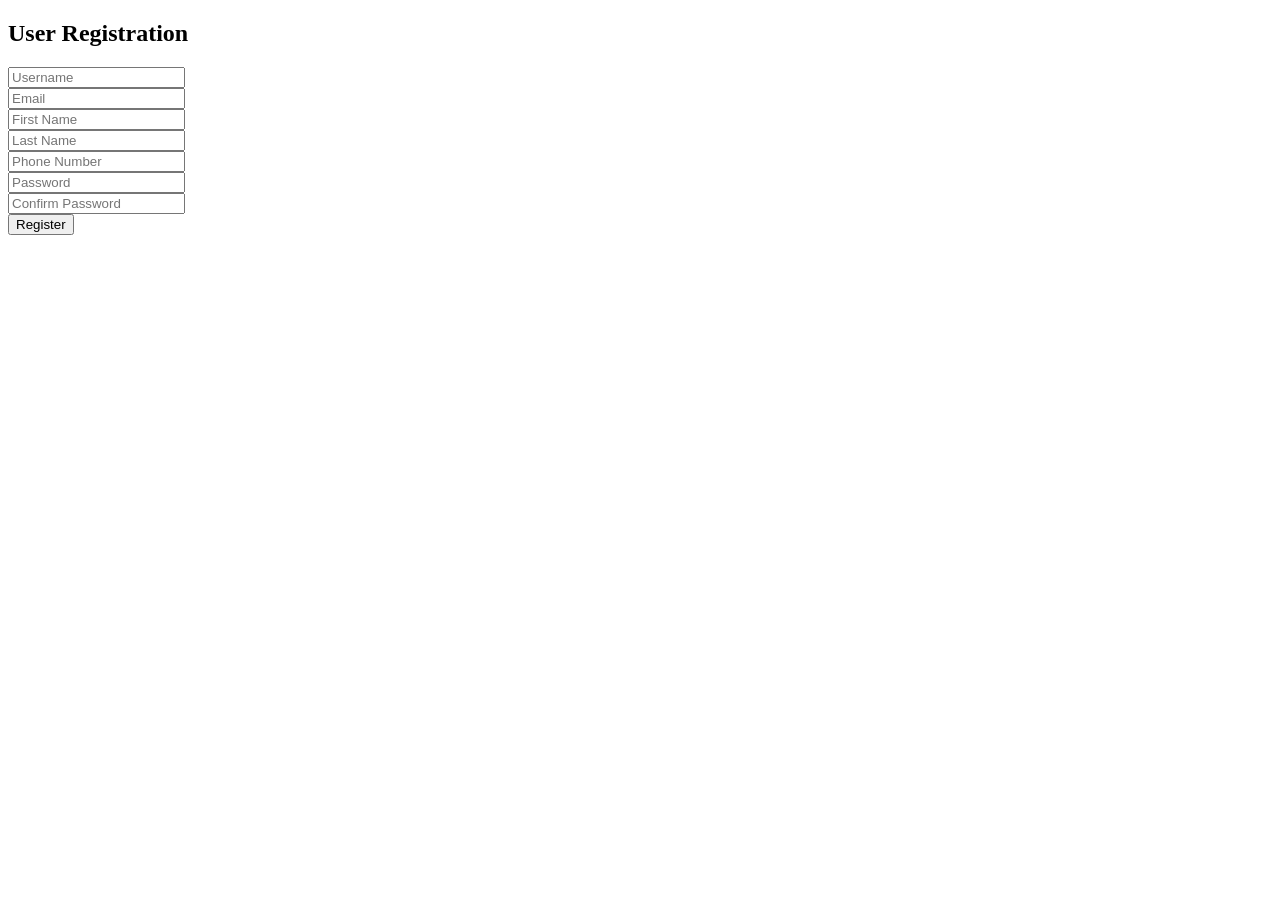
<file: ecomapp/templates/ecomapp/signup.html>
<!DOCTYPE html>
<html>
<head>
    <title>Register via API</title>
</head>
<body>
    <h2>User Registration</h2>

    <form id="registerForm" action="user-register">
        <input type="text" name="username" placeholder="Username" required><br>
        <input type="email" name="email" placeholder="Email" required><br>
        <input type="text" name="first_name" placeholder="First Name" required><br>
        <input type="text" name="last_name" placeholder="Last Name" required><br>
        <input type="text" name="phone_number" placeholder="Phone Number" required><br>
        <input type="password" name="password1" placeholder="Password" required><br>
        <input type="password" name="password2" placeholder="Confirm Password" required><br>
        <button type="submit">Register</button>
    </form>

    <div id="result"></div>

    <script>
        // Helper function to get CSRF token from cookies
        function getCookie(name) {
            let cookieValue = null;
            if (document.cookie && document.cookie !== "") {
                const cookies = document.cookie.split(";");
                for (let i = 0; i < cookies.length; i++) {
                    const cookie = cookies[i].trim();
                    if (cookie.substring(0, name.length + 1) === (name + "=")) {
                        cookieValue = decodeURIComponent(cookie.substring(name.length + 1));
                        break;
                    }
                }
            }
            return cookieValue;
        }
    
        // Attach form submit event listener
        document.getElementById("registerForm").addEventListener("submit", async function(e) {
            e.preventDefault(); // Prevent form from refreshing page
    
            const form = e.target;
            const formData = new FormData(form);
            const data = Object.fromEntries(formData.entries());
    
            // Send form data using fetch with CSRF token in header
            const response = await fetch("/api/register/", {
                method: "POST",
                headers: {
                    "Content-Type": "application/json",
                    "X-CSRFToken": getCookie("csrftoken") // CSRF protection
                },
                body: JSON.stringify(data)
            });
    
            const resultDiv = document.getElementById("result");
    
            if (response.ok) {
                const result = await response.json();
                resultDiv.innerHTML = `<p style="color: green;">${result.message}</p>`;
                form.reset(); // Clear the form
            } else {
                const errors = await response.json();
                let html = "<ul style='color: red;'>";
                for (let field in errors) {
                    html += `<li>${field}: ${errors[field]}</li>`;
                }
                html += "</ul>";
                resultDiv.innerHTML = html;
            }
        });
    </script>
    
</body>
</html>
</file>
